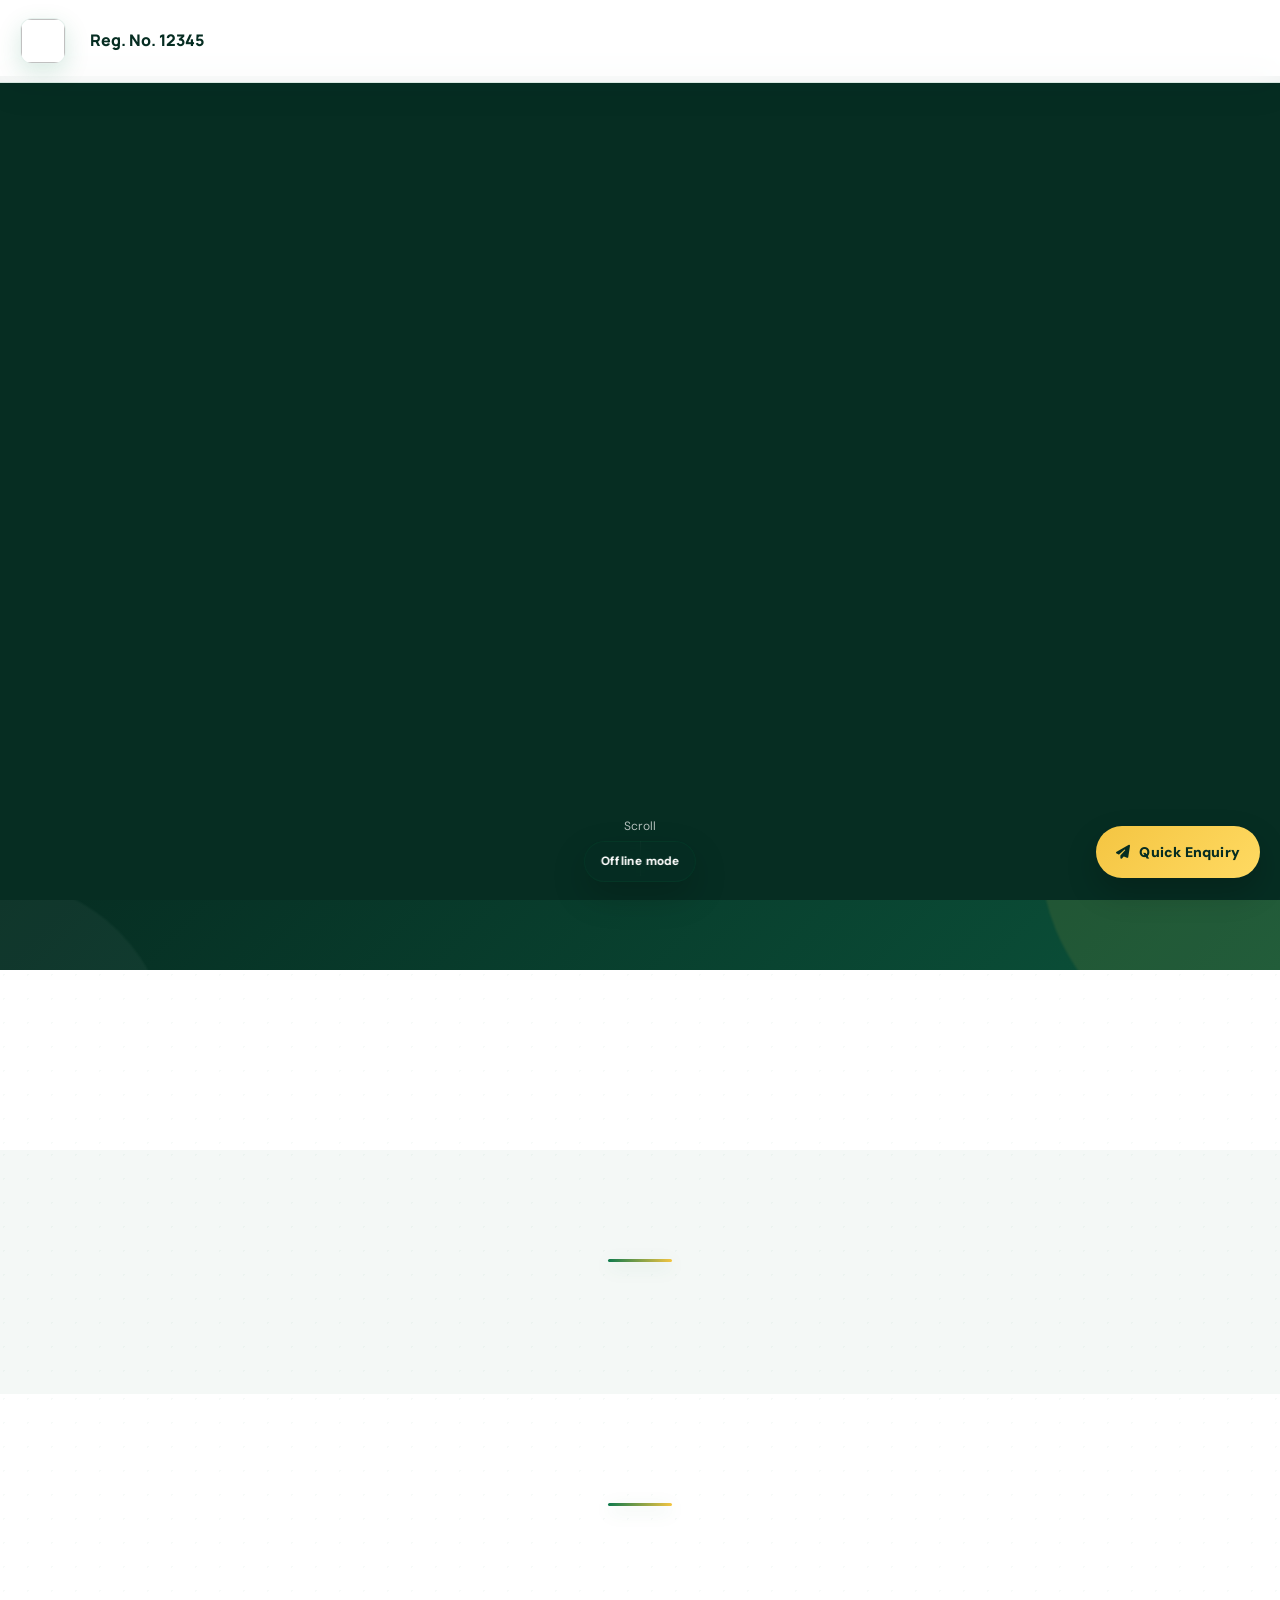
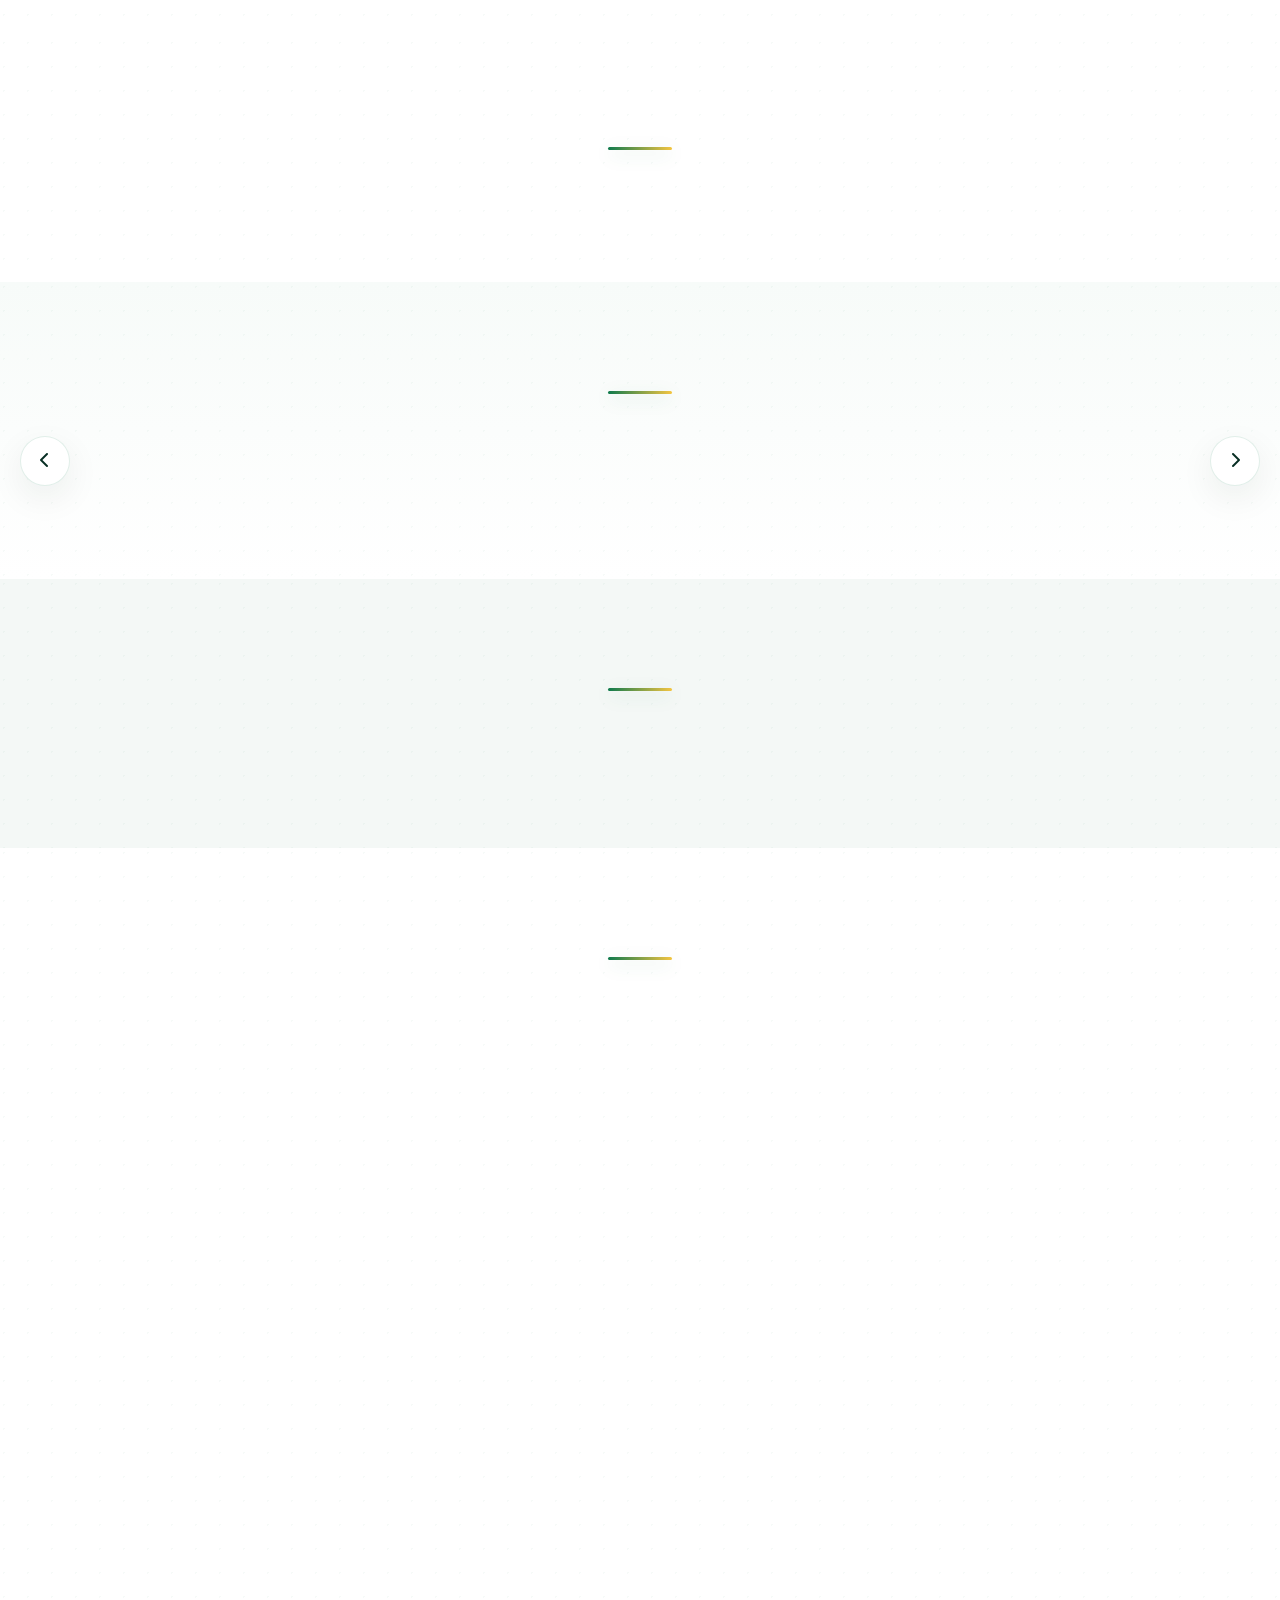
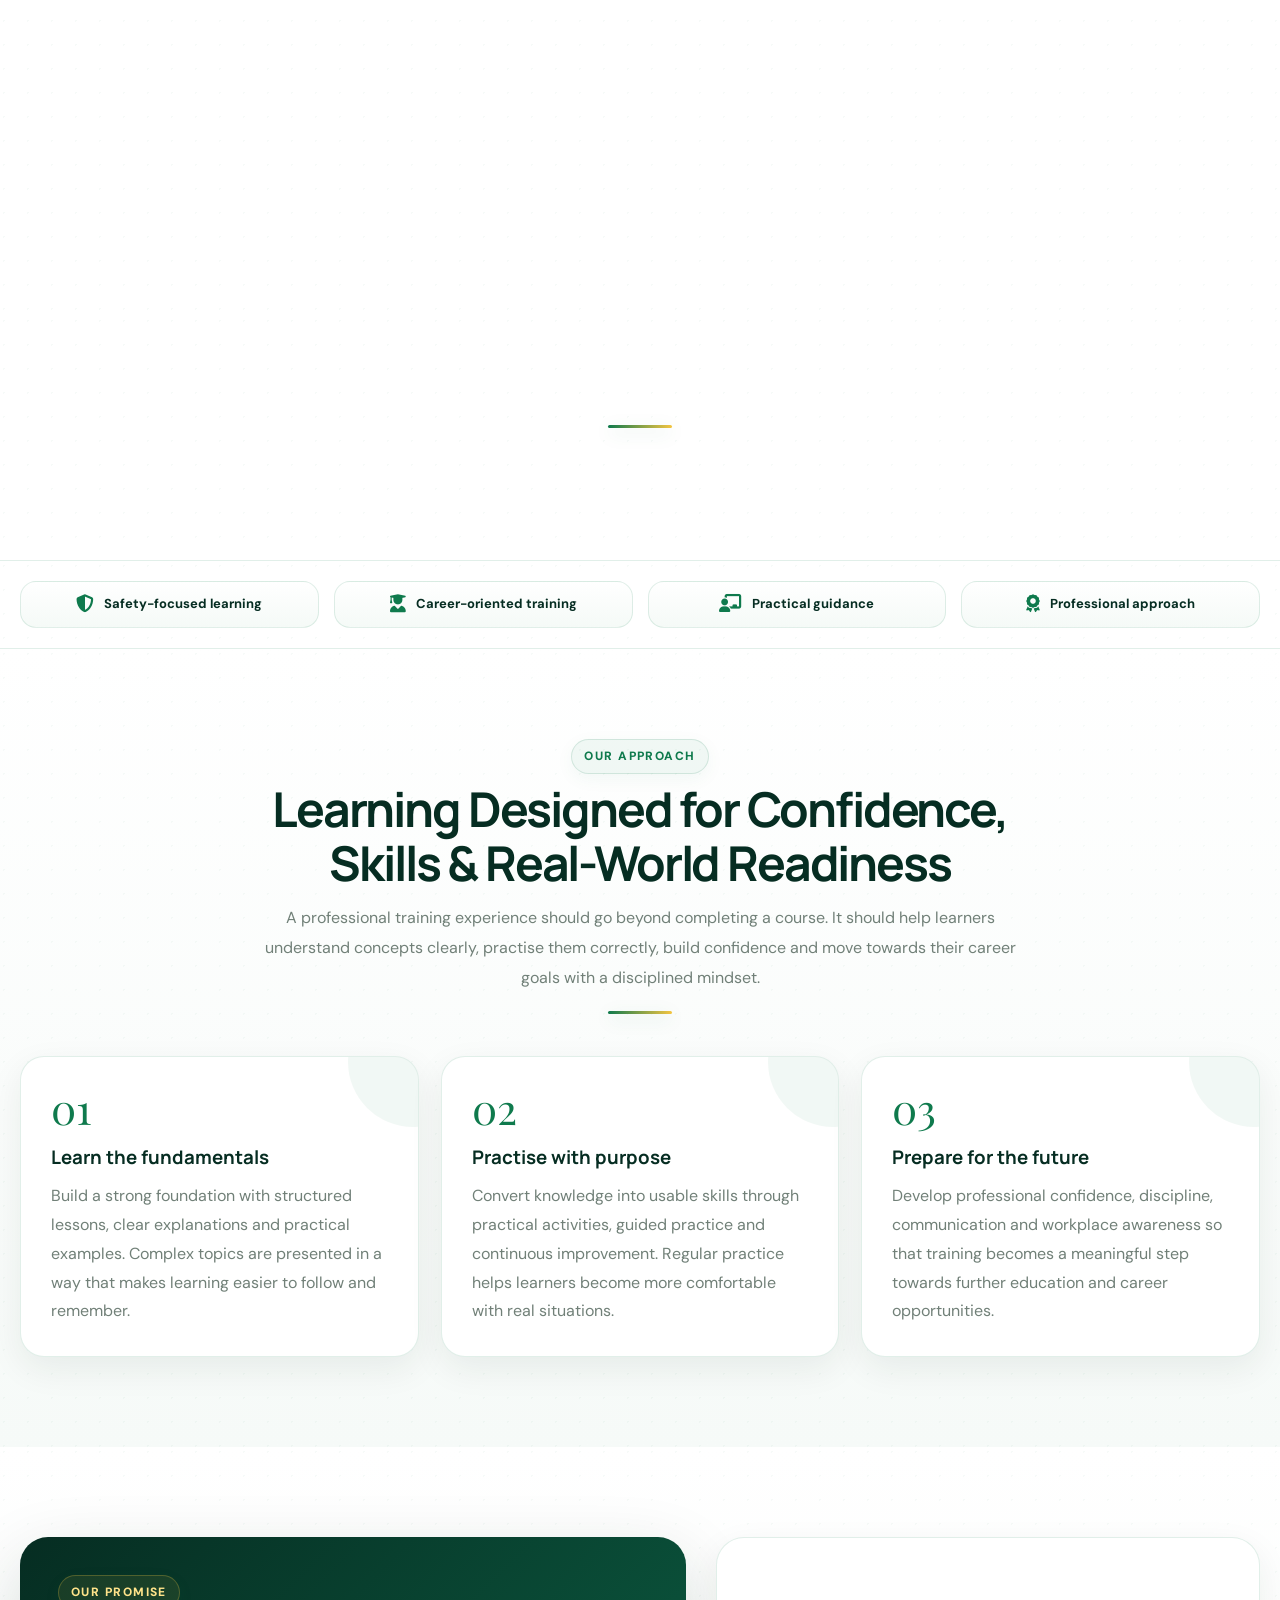
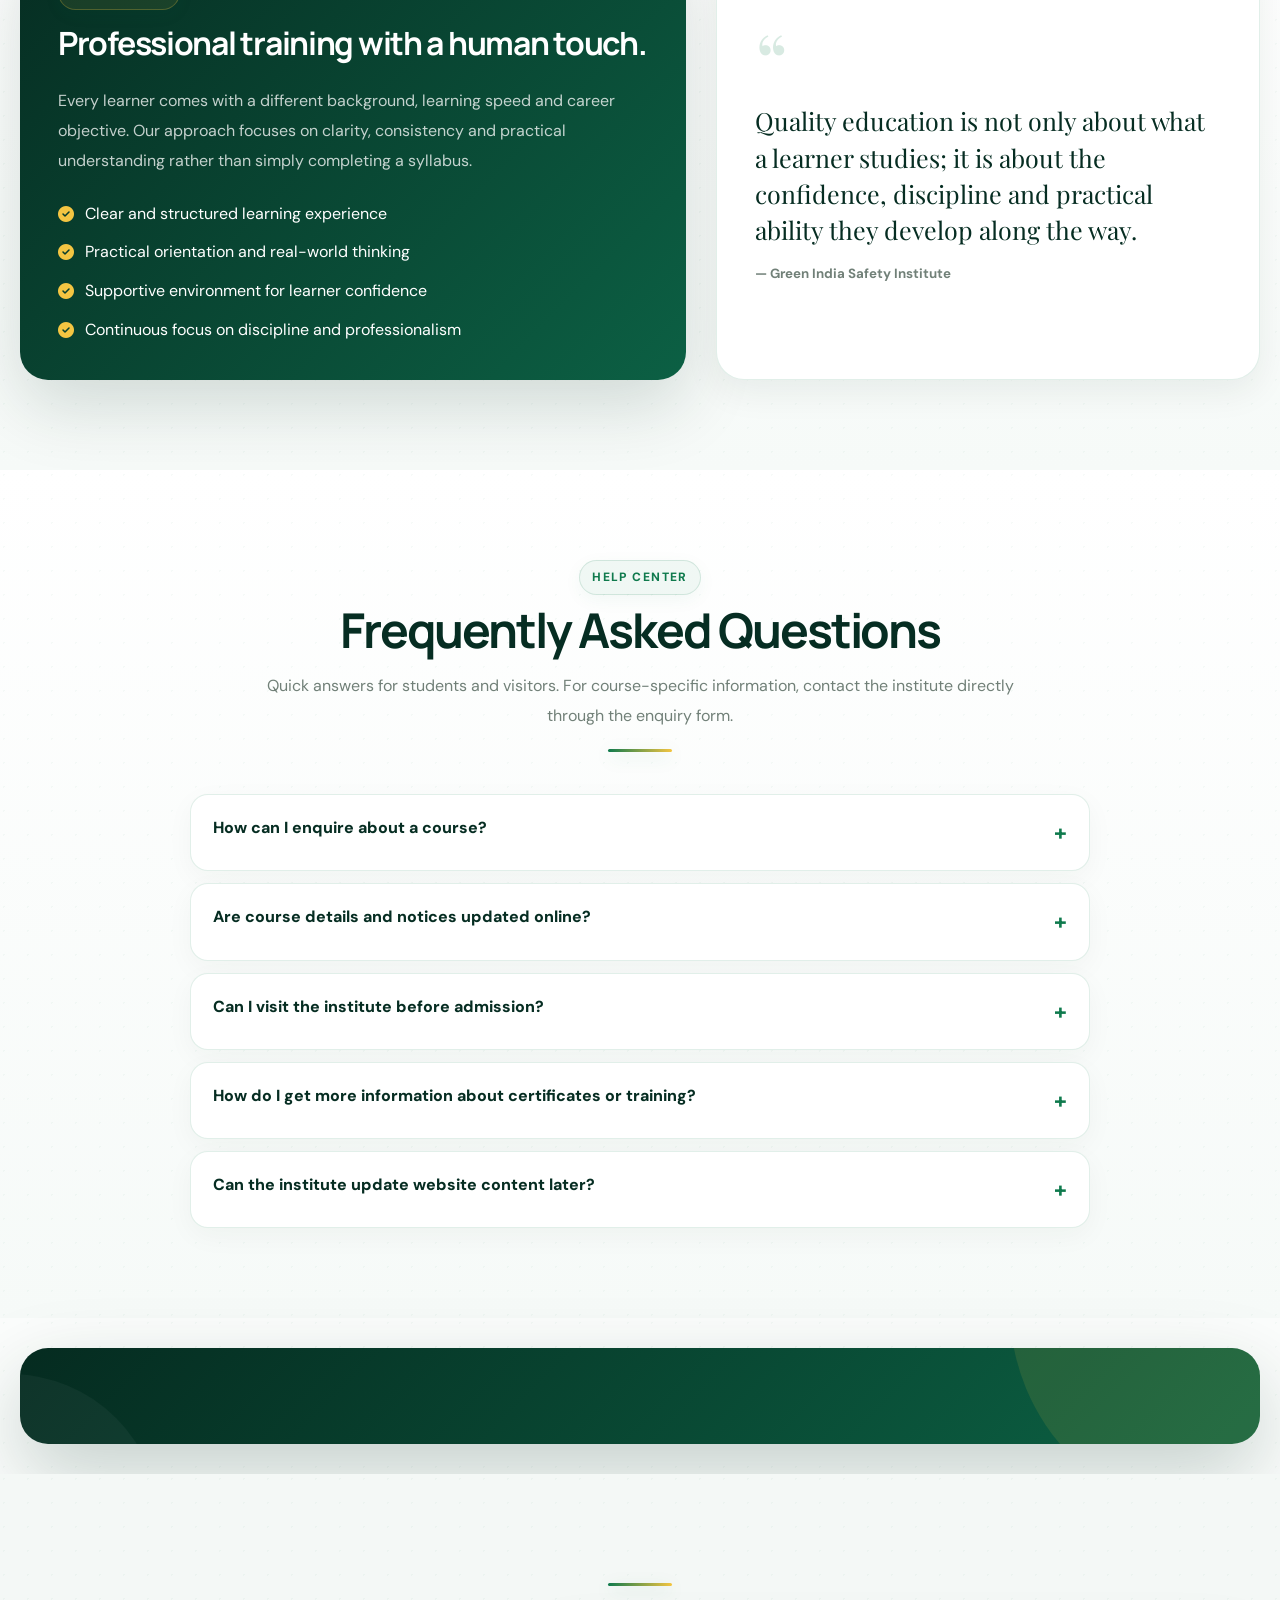
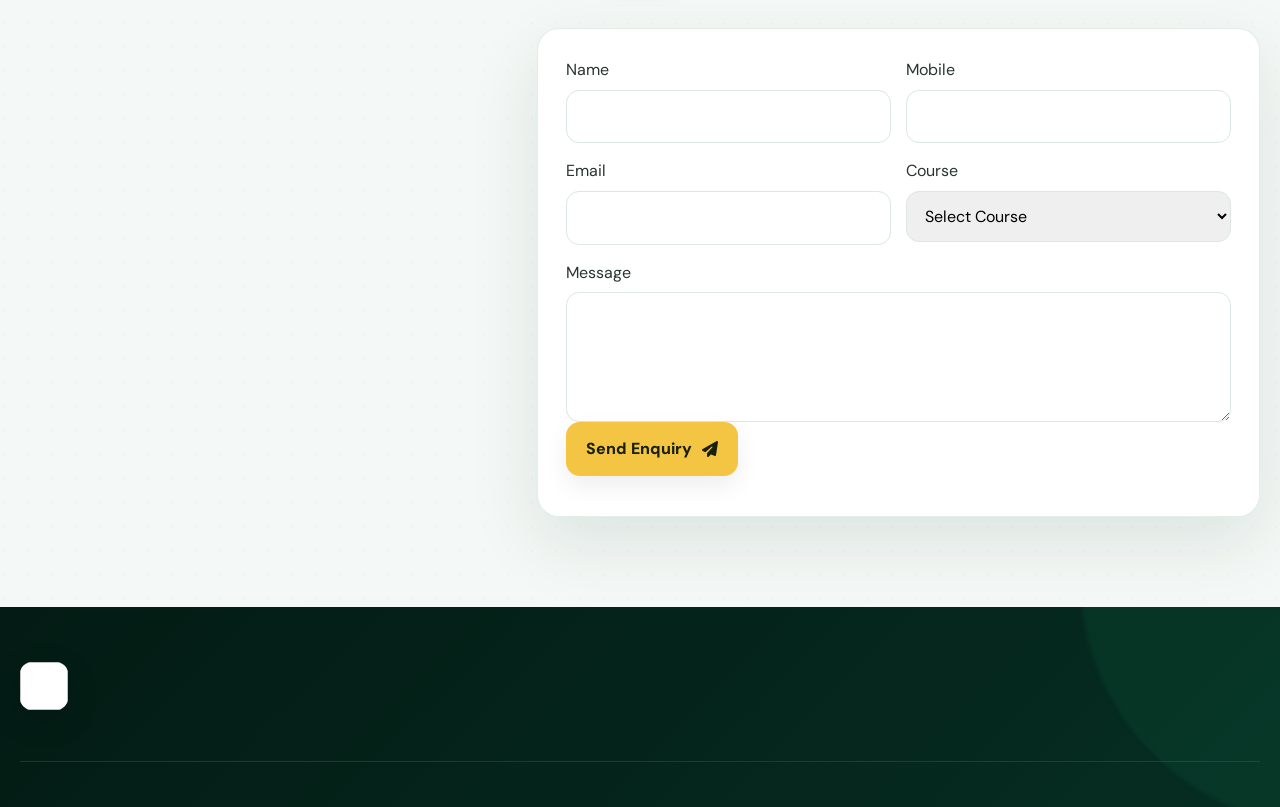
<file: Index.html>
<!DOCTYPE html>
<html lang="en">
<head>
  <meta charset="UTF-8">
  <link rel="preconnect" href="https://fonts.googleapis.com">
  <link rel="preconnect" href="https://fonts.gstatic.com" crossorigin>
  <link rel="preconnect" href="https://drive.google.com">
  <link rel="preconnect" href="https://cdn.jsdelivr.net" crossorigin>
  <meta name="viewport" content="width=device-width, initial-scale=1.0">
  <!-- Frontend-first preloader logo: discovered before fonts/scripts -->
  <link rel="preload" as="image" href="https://dummyimage.com/320x100/0f7a4d/ffffff.png&text=GREEN+INDIA" fetchpriority="high">
  <script>window.__FRONTEND_PRELOADER_LOGO__="https://dummyimage.com/320x100/0f7a4d/ffffff.png&text=GREEN+INDIA";</script>
  <meta name="description" id="metaDescription" content="Green India Safety Institute">
  <meta name="keywords" id="metaKeywords" content="Safety Institute, training, courses">
  <meta property="og:title" id="ogTitle" content="Green India Safety Institute">
  <meta property="og:description" id="ogDescription" content="Green India Safety Institute">
  <meta property="og:image" id="ogImage" content="">
  <title>Green India Safety Institute</title>

  <link rel="preconnect" href="https://fonts.googleapis.com">
  <link rel="preconnect" href="https://fonts.gstatic.com" crossorigin>
  <link href="https://fonts.googleapis.com/css2?family=DM+Sans:wght@400;500;600;700&family=Manrope:wght@400;500;600;700;800&family=Playfair+Display:wght@600;700&family=Poppins:wght@500;600;700;800&display=swap" rel="stylesheet">
  <link rel="stylesheet" href="https://cdnjs.cloudflare.com/ajax/libs/font-awesome/6.5.2/css/all.min.css">
  <link rel="stylesheet" href="https://cdn.jsdelivr.net/npm/swiper@11/swiper-bundle.min.css">

  <style>
    :root {
      --primary:#0f7a4d; --primary-dark:#075634; --secondary:#062d22;
      --accent:#f4c542; --white:#fff; --black:#07110d; --text:#28352f;
      --muted:#718078; --light:#f4f8f6; --border:rgba(15,122,77,.12);
      --shadow:0 20px 60px rgba(0,0,0,.10); --radius:24px; --container:1240px;
    }
    *{box-sizing:border-box} html{scroll-behavior:smooth} body{margin:0;font-family:Inter,Arial,sans-serif;color:var(--text);background:#fff;line-height:1.6}
    body.loading{overflow:hidden} img{max-width:100%;display:block} a{color:inherit;text-decoration:none} button,input,textarea,select{font:inherit}
    .container{width:min(var(--container),calc(100% - 36px));margin:auto} .hidden{display:none!important}
    #scrollProgress{position:fixed;top:0;left:0;height:4px;width:0;background:var(--accent);z-index:9999}
    #preloader{position:fixed;inset:0;background:var(--secondary);display:grid;place-items:center;z-index:9998}
    .loader-inner{text-align:center;color:#fff} .loader-logo{width:76px;height:76px;border-radius:22px;object-fit:cover;margin:auto;border:3px solid rgba(255,255,255,.25);background:#fff}
    .loader-ring{width:36px;height:36px;border:3px solid rgba(255,255,255,.25);border-top-color:var(--accent);border-radius:50%;animation:spin 1s linear infinite;margin:18px auto 0}
    @keyframes spin{to{transform:rotate(360deg)}}
    header{position:fixed;top:0;left:0;right:0;z-index:1000;background:rgba(255,255,255,.94);backdrop-filter:blur(16px);border-bottom:1px solid var(--border)}
    .navbar{height:76px;display:flex;align-items:center;justify-content:space-between;gap:20px}
    .brand{display:flex;align-items:center;gap:12px;font-family:Poppins,sans-serif;font-weight:800;color:var(--secondary)}
    .brand img{width:46px;height:46px;object-fit:cover;border-radius:12px;background:#fff} .brand-name{font-size:17px}
    .nav-menu{display:flex;align-items:center;gap:5px;list-style:none;margin:0;padding:0} .nav-menu a{padding:11px 14px;border-radius:12px;font-weight:600;font-size:14px} .nav-menu a:hover{background:var(--light);color:var(--primary)}
    #menuToggle{display:none;border:0;background:var(--light);width:44px;height:44px;border-radius:12px;color:var(--secondary);cursor:pointer}
    #mobileMenu{position:fixed;inset:0;background:rgba(6,45,34,.97);z-index:2000;padding:22px 22px 30px;transform:translateX(100%);transition:transform .32s cubic-bezier(.2,.8,.2,1);overflow-y:auto;-webkit-overflow-scrolling:touch;overscroll-behavior:contain;visibility:hidden;opacity:0} #mobileMenu.active{transform:none;visibility:visible;opacity:1}
    #mobileClose{float:right;border:0;background:rgba(255,255,255,.12);color:#fff;width:44px;height:44px;border-radius:12px;cursor:pointer}
    #mobileMenuList{list-style:none;padding:82px 0 24px;margin:0;display:grid;gap:2px} #mobileMenuList li{margin:0;padding:0} #mobileMenuList a{display:flex;align-items:center;min-height:52px;color:#fff;padding:14px 8px;border-bottom:1px solid rgba(255,255,255,.12);font-size:18px;font-weight:700;letter-spacing:-.01em} #mobileMenuList a:active,#mobileMenuList a:hover{background:rgba(255,255,255,.08);border-radius:12px}
    main{padding-top:76px} section{padding:90px 0} .section-heading{max-width:760px;margin:0 auto 42px;text-align:center}
    .section-label{display:inline-block;color:var(--primary);font-weight:800;text-transform:uppercase;letter-spacing:.12em;font-size:12px;margin-bottom:8px}
    .section-title{font-family:Poppins,sans-serif;color:var(--secondary);font-size:clamp(30px,4vw,48px);line-height:1.12;margin:0 0 14px} .section-description{color:var(--muted);margin:0}
    #home{padding:0;min-height:620px} .swiper,.hero-slide{height:calc(100vh - 76px);min-height:560px} .hero-slide{position:relative;display:flex;align-items:center;overflow:hidden;background:var(--secondary)}
    .hero-bg{position:absolute;inset:0;width:100%;height:100%;object-fit:cover;z-index:0} .hero-overlay{position:absolute;inset:0;background:linear-gradient(90deg,rgba(6,45,34,.9),rgba(6,45,34,.5),rgba(6,45,34,.25));z-index:1}
    .hero-content{position:relative;z-index:2;max-width:780px;color:#fff;padding:60px 0} .hero-badge{display:inline-flex;gap:9px;align-items:center;padding:9px 14px;border-radius:999px;background:rgba(244,197,66,.16);border:1px solid rgba(244,197,66,.4);color:#ffe38a;font-weight:700;margin-bottom:20px}
    .hero-title{font-family:Poppins,sans-serif;font-size:clamp(40px,6vw,76px);line-height:1.04;margin:0 0 20px} .hero-highlight{display:block;color:var(--accent)} .hero-description{font-size:18px;color:rgba(255,255,255,.82);max-width:680px} .hero-actions{display:flex;gap:12px;flex-wrap:wrap;margin-top:28px}
    .btn{display:inline-flex;align-items:center;gap:10px;padding:13px 19px;border-radius:14px;font-weight:800;border:1px solid transparent;cursor:pointer} .btn-primary{background:var(--accent);color:#18200c} .btn-outline{color:#fff;border-color:rgba(255,255,255,.45)}
    .hero-scroll{position:absolute;z-index:3;bottom:24px;left:50%;transform:translateX(-50%);color:#fff;font-size:12px;opacity:.7;text-align:center} .hero-scroll-line{width:1px;height:35px;background:#fff;margin:5px auto 0}
    #stats{padding:35px 0;background:var(--secondary)} .stats-grid{display:grid;grid-template-columns:repeat(4,1fr);gap:14px} .stat-card{display:flex;align-items:center;gap:15px;color:#fff;padding:22px;border:1px solid rgba(255,255,255,.1);border-radius:18px} .stat-icon{width:48px;height:48px;border-radius:14px;display:grid;place-items:center;background:rgba(244,197,66,.13);color:var(--accent)} .stat-value{font-size:28px;font-weight:800} .stat-label{font-size:13px;color:rgba(255,255,255,.68)}
    #about,#features,#courses,#faculty,#gallery,#testimonials,#notices,#contact{background:#fff} #features,#gallery,#contact{background:var(--light)}
    .about-grid{display:grid;grid-template-columns:1fr 1fr;gap:60px;align-items:center} .about-image-wrap{position:relative} .about-image{width:100%;height:480px;object-fit:cover;border-radius:28px;box-shadow:var(--shadow);background:var(--light)} .about-badge{position:absolute;right:-15px;bottom:25px;background:#fff;border-radius:20px;padding:18px 20px;box-shadow:var(--shadow);display:flex;flex-direction:column} .about-badge strong{font-size:28px;color:var(--primary)} .about-text{color:var(--muted)} .about-points{display:grid;gap:12px;margin:24px 0} .about-point{display:flex;gap:12px;align-items:center} .about-point-icon{width:34px;height:34px;border-radius:10px;background:#e9f7f0;color:var(--primary);display:grid;place-items:center;flex:0 0 auto}
    .feature-grid,.course-grid,.faculty-grid,.gallery-grid,.notice-grid{display:grid;grid-template-columns:repeat(3,1fr);gap:22px}
    .feature-card,.course-card,.faculty-card,.notice-card{border:1px solid var(--border);border-radius:22px;background:#fff;overflow:hidden;box-shadow:0 10px 35px rgba(0,0,0,.04)} .feature-card{padding:28px} .feature-icon{width:52px;height:52px;border-radius:15px;background:#e9f7f0;color:var(--primary);display:grid;place-items:center;font-size:21px} .feature-title{font-family:Poppins,sans-serif;color:var(--secondary)} .feature-description{color:var(--muted)}
    .course-image-wrap,.faculty-image-wrap{position:relative;background:var(--light)} .course-image,.faculty-image{width:100%;height:220px;object-fit:cover} .course-icon{position:absolute;bottom:-20px;left:20px;width:48px;height:48px;border-radius:14px;background:var(--accent);display:grid;place-items:center} .course-body,.faculty-body{padding:30px 22px 22px} .course-name,.faculty-name{font-family:Poppins,sans-serif;color:var(--secondary);margin:0 0 8px} .course-description{color:var(--muted)} .course-meta{display:flex;gap:10px;flex-wrap:wrap;font-size:12px;color:var(--muted)} .course-footer{display:flex;justify-content:space-between;align-items:center;margin-top:18px} .course-fee{font-weight:800;color:var(--primary)} .course-btn{width:38px;height:38px;border-radius:11px;background:var(--primary);color:#fff;display:grid;place-items:center}
    .faculty-image{height:280px} .faculty-designation{color:var(--primary);font-weight:700;font-size:14px} .faculty-exp{font-size:13px;color:var(--muted);margin-top:7px} .faculty-social{display:flex;gap:8px;margin-top:15px} .faculty-social a,.social-link{width:36px;height:36px;border-radius:10px;background:var(--light);display:grid;place-items:center;color:var(--primary)}
    /* =====================================================
       STAFF IMAGE SLIDER
    ====================================================== */
    .staff-section{background:linear-gradient(180deg,#f7fbf9 0%,#ffffff 100%);overflow:hidden}
    .staff-slider-shell{position:relative;display:flex;align-items:center;gap:18px}
    .staff-slider{overflow:hidden;width:100%;padding:18px 4px 30px}
    .staff-track{display:flex;transition:transform .65s cubic-bezier(.2,.8,.2,1);will-change:transform}
    .staff-slide{min-width:100%;display:grid;grid-template-columns:minmax(280px,460px) 1fr;gap:42px;align-items:center;padding:10px 4px}
    .staff-photo-wrap{position:relative;border-radius:30px;overflow:hidden;aspect-ratio:4/4.5;background:var(--light);box-shadow:var(--shadow-hover);transform:translateZ(0)}
    .staff-photo-wrap:before{content:"";position:absolute;inset:12px;border:1px solid rgba(255,255,255,.55);border-radius:23px;z-index:2;pointer-events:none}
    .staff-photo{width:100%;height:100%;object-fit:cover;transition:transform 1s cubic-bezier(.2,.8,.2,1);filter:saturate(1.04)}
    .staff-slide:hover .staff-photo{transform:scale(1.055)}
    .staff-photo-glow{position:absolute;width:170px;height:170px;border-radius:50%;right:-50px;bottom:-50px;background:rgba(244,197,66,.45);filter:blur(12px);z-index:1}
    .staff-content{padding:10px 5px}
    .staff-eyebrow{display:inline-flex;align-items:center;gap:8px;padding:8px 13px;border-radius:999px;background:rgba(15,122,77,.07);border:1px solid rgba(15,122,77,.12);color:var(--primary);font-size:12px;font-weight:800;letter-spacing:.08em;text-transform:uppercase}
    .staff-name{font-size:clamp(30px,4vw,52px);line-height:1.06;letter-spacing:-.045em;color:var(--secondary);margin:18px 0 10px}
    .staff-designation{font-size:18px;color:var(--primary);font-weight:800;margin-bottom:10px}
    .staff-meta{display:flex;flex-wrap:wrap;gap:9px;margin:15px 0 20px}
    .staff-meta span{padding:8px 11px;border-radius:11px;background:#fff;border:1px solid var(--border);box-shadow:0 8px 24px rgba(7,48,34,.05);font-size:12px;color:var(--text);font-weight:700}
    .staff-bio{color:var(--muted);font-size:16px;line-height:1.85;max-width:650px}
    .staff-actions{display:flex;gap:10px;flex-wrap:wrap;margin-top:22px}
    .staff-action{display:inline-flex;align-items:center;gap:8px;padding:11px 15px;border-radius:12px;background:var(--secondary);color:#fff;font-size:13px;font-weight:800}
    .staff-action.alt{background:#e9f7f0;color:var(--primary)}
    .staff-nav{flex:0 0 auto;width:50px;height:50px;border-radius:50%;border:1px solid var(--border);background:#fff;color:var(--secondary);box-shadow:var(--shadow-soft);cursor:pointer;transition:.3s;z-index:4}
    .staff-nav:hover{background:var(--primary);color:#fff;transform:translateY(-3px);box-shadow:var(--shadow-hover)}
    .staff-dots{display:flex;justify-content:center;gap:8px;margin-top:3px}
    .staff-dot{width:9px;height:9px;border:0;border-radius:50%;padding:0;background:#cbd9d2;cursor:pointer;transition:.3s}
    .staff-dot.active{width:28px;border-radius:99px;background:var(--primary)}
    @media(max-width:900px){.staff-slide{grid-template-columns:1fr;gap:25px}.staff-photo-wrap{max-width:500px;margin:auto;width:100%}.staff-content{text-align:center}.staff-meta,.staff-actions{justify-content:center}.staff-bio{margin-left:auto;margin-right:auto}.staff-nav{width:44px;height:44px}.staff-slider-shell{gap:7px}}
    @media(max-width:600px){.staff-slider{padding:10px 0 25px}.staff-slide{padding:5px 0}.staff-name{font-size:32px}.staff-designation{font-size:16px}.staff-photo-wrap{aspect-ratio:1/1.12}.staff-nav{width:40px;height:40px}.staff-bio{font-size:14px}}

    .gallery-filters{display:flex;justify-content:center;gap:8px;flex-wrap:wrap;margin-bottom:25px} .gallery-filter{border:1px solid var(--border);background:#fff;padding:9px 15px;border-radius:999px;cursor:pointer} .gallery-filter.active{background:var(--primary);color:#fff} .gallery-grid{grid-template-columns:repeat(4,1fr)} .gallery-item{position:relative;overflow:hidden;border-radius:18px;aspect-ratio:1/1;background:#e8eeeb;cursor:pointer} .gallery-item img{width:100%;height:100%;object-fit:cover;transition:.35s} .gallery-item:hover img{transform:scale(1.06)}
    .testimonial-slider{overflow:hidden} .testimonial-card{padding:30px;border:1px solid var(--border);border-radius:22px;background:#fff;min-height:220px} .testimonial-stars{color:var(--accent)} .testimonial-text{color:var(--muted);font-size:16px} .testimonial-person{display:flex;align-items:center;gap:12px} .testimonial-person img{width:48px;height:48px;border-radius:50%;object-fit:cover;background:var(--light)}
    .notice-card{padding:24px} .notice-date{font-size:12px;color:var(--primary);font-weight:800} .notice-title{font-family:Poppins,sans-serif;color:var(--secondary)} .notice-description{color:var(--muted)}
    #cta{padding:30px 0} .cta-box{background:var(--secondary);color:#fff;border-radius:28px;padding:48px;display:flex;justify-content:space-between;gap:30px;align-items:center} .cta-title{font-family:Poppins,sans-serif;font-size:34px;margin:0 0 10px} .cta-description{color:rgba(255,255,255,.7)}
    .contact-grid{display:grid;grid-template-columns:.8fr 1.2fr;gap:35px} .contact-list{display:grid;gap:13px} .contact-item{display:flex;gap:13px;align-items:flex-start;padding:17px;border-radius:17px;background:#fff;border:1px solid var(--border)} .contact-icon{color:var(--primary);font-size:20px} #enquiryForm{background:#fff;padding:28px;border-radius:22px;border:1px solid var(--border);box-shadow:var(--shadow)} .form-grid{display:grid;grid-template-columns:1fr 1fr;gap:15px} .form-field{display:flex;flex-direction:column;gap:7px} .form-field.full{grid-column:1/-1} .form-field input,.form-field textarea,.form-field select{width:100%;border:1px solid #dce7e1;border-radius:13px;padding:13px 14px;outline:none} .form-field textarea{min-height:130px;resize:vertical} .form-message{margin-top:12px;font-weight:700} .form-message.success{color:var(--primary)} .form-message.error{color:#c62828}
    footer{background:#041f17;color:#fff;padding:55px 0 25px} .footer-grid{display:grid;grid-template-columns:1.3fr 1fr 1fr;gap:35px} .footer-brand{display:flex;gap:12px;align-items:center;font-family:Poppins;font-weight:800} .footer-brand img{width:48px;height:48px;object-fit:cover;border-radius:12px;background:#fff} footer p,footer a{color:rgba(255,255,255,.68)} .footer-menu,.footer-social{list-style:none;padding:0;margin:0;display:grid;gap:8px} .footer-bottom{border-top:1px solid rgba(255,255,255,.1);margin-top:35px;padding-top:20px;display:flex;justify-content:space-between;gap:20px}
    #whatsappButton{position:fixed;right:20px;bottom:20px;width:54px;height:54px;border-radius:50%;display:grid;place-items:center;background:#25d366;color:#fff;z-index:900;box-shadow:0 10px 30px rgba(0,0,0,.2);font-size:23px} #backToTop{position:fixed;right:20px;bottom:85px;width:44px;height:44px;border:0;border-radius:50%;background:var(--secondary);color:#fff;z-index:899;cursor:pointer;display:none}
    #lightbox{position:fixed;inset:0;background:rgba(0,0,0,.92);z-index:3000;display:none;place-items:center;padding:30px} #lightbox.active{display:grid} #lightboxImage{max-height:90vh;max-width:95vw;object-fit:contain} #lightboxClose{position:absolute;top:20px;right:20px;border:0;background:#fff;color:#111;width:45px;height:45px;border-radius:50%;cursor:pointer;font-size:20px}
    .image-load-error{background:#eef3f0;min-height:80px;opacity:.65}

    /* v4 image resilience + network UX */
    img.image-load-error{
      opacity:.9;
      background:
        radial-gradient(circle at 30% 30%,rgba(15,122,77,.16),transparent 42%),
        linear-gradient(135deg,#eef6f1,#dfeee7);
      object-fit:contain !important;
      min-height:70px;
    }
    img[data-image-error="1"]{
      visibility:visible;
    }
    #cacheStatus{
      position:fixed;
      left:50%;
      bottom:18px;
      transform:translate(-50%,20px);
      z-index:99999;
      padding:10px 16px;
      border-radius:999px;
      background:rgba(6,45,34,.94);
      color:#fff;
      font-size:12px;
      font-weight:800;
      letter-spacing:.2px;
      box-shadow:0 14px 35px rgba(0,0,0,.18);
      opacity:0;
      pointer-events:none;
      transition:opacity .28s ease,transform .28s ease;
      backdrop-filter:blur(12px);
    }
    #cacheStatus.show{opacity:1;transform:translate(-50%,0)}
    @media(max-width:600px){#cacheStatus{bottom:12px;max-width:calc(100% - 24px);text-align:center}}
    @media(max-width:900px){.nav-menu{display:none}#menuToggle{display:block}.stats-grid{grid-template-columns:repeat(2,1fr)}.about-grid,.contact-grid{grid-template-columns:1fr}.feature-grid,.course-grid,.faculty-grid,.notice-grid{grid-template-columns:repeat(2,1fr)}.gallery-grid{grid-template-columns:repeat(3,1fr)}.cta-box{flex-direction:column;align-items:flex-start}.footer-grid{grid-template-columns:1fr 1fr}}
    @media(max-width:600px){.container{width:min(100% - 24px,var(--container))}section{padding:65px 0}.stats-grid,.feature-grid,.course-grid,.faculty-grid,.notice-grid,.gallery-grid,.form-grid,.footer-grid{grid-template-columns:1fr}.gallery-grid{grid-template-columns:repeat(2,1fr)}.hero-content{padding:35px 0}.hero-description{font-size:15px}.about-image{height:330px}.cta-box{padding:30px 22px}.footer-bottom{flex-direction:column}}

    /* =====================================================
       PREMIUM 50K-LEVEL VISUAL SYSTEM
    ====================================================== */
    :root{
      --font-body:'DM Sans',Inter,Arial,sans-serif;
      --font-display:'Manrope',Poppins,Arial,sans-serif;
      --font-serif:'Playfair Display',Georgia,serif;
      --glass:rgba(255,255,255,.72);
      --glass-dark:rgba(6,45,34,.78);
      --shadow-soft:0 12px 35px rgba(7,48,34,.07);
      --shadow-hover:0 26px 70px rgba(7,48,34,.16);
    }
    body{font-family:var(--font-body);overflow-x:hidden;background:#fbfdfc}
    h1,h2,h3,h4,h5,h6,.brand,.hero-title,.section-title,.feature-title,.course-name,.faculty-name,.notice-title,.cta-title{font-family:var(--font-display)}
    .brand-name{letter-spacing:-.025em}
    section{position:relative;isolation:isolate}
    section:not(#home):not(#stats):before{content:"";position:absolute;inset:0;pointer-events:none;z-index:-2;background-image:radial-gradient(circle at 15% 20%,rgba(15,122,77,.035) 0 1px,transparent 1px);background-size:24px 24px}
    .section-heading{position:relative}
    .section-heading:after{content:"";display:block;width:64px;height:3px;border-radius:99px;margin:19px auto 0;background:linear-gradient(90deg,var(--primary),var(--accent));box-shadow:0 5px 18px rgba(15,122,77,.18)}
    .section-label{padding:7px 12px;border:1px solid rgba(15,122,77,.14);border-radius:999px;background:rgba(15,122,77,.055);box-shadow:0 5px 18px rgba(15,122,77,.05)}
    .section-title{letter-spacing:-.045em}
    .section-description{font-size:16px;line-height:1.85}
    #siteHeader{box-shadow:0 8px 35px rgba(5,38,27,.06);transition:.3s}
    #siteHeader.scrolled{background:rgba(255,255,255,.88);box-shadow:0 12px 45px rgba(5,38,27,.11)}
    .navbar{height:82px}
    .brand{transition:transform .3s ease}.brand:hover{transform:translateY(-2px)}
    .brand img{box-shadow:0 8px 25px rgba(15,122,77,.16);border:1px solid rgba(15,122,77,.10)}
    .nav-menu a{position:relative;overflow:hidden;transition:.3s}
    .nav-menu a:after{content:"";position:absolute;left:14px;right:14px;bottom:6px;height:2px;background:var(--primary);transform:scaleX(0);transform-origin:center;transition:.3s;border-radius:20px}
    .nav-menu a:hover:after,.nav-menu a.active:after{transform:scaleX(1)}
    #home{background:var(--secondary)}
    .hero-slide:after{content:"";position:absolute;inset:auto -10% -60% auto;width:55vw;height:55vw;border-radius:50%;background:radial-gradient(circle,rgba(244,197,66,.16),transparent 65%);z-index:1;pointer-events:none;animation:heroGlow 9s ease-in-out infinite alternate}
    @keyframes heroGlow{from{transform:translate(0,0) scale(.9)}to{transform:translate(-8%,8%) scale(1.08)}}
    .hero-overlay{background:linear-gradient(90deg,rgba(3,29,21,.94) 0%,rgba(6,45,34,.78) 42%,rgba(6,45,34,.35) 100%)}
    .hero-content{max-width:850px;text-shadow:0 4px 25px rgba(0,0,0,.15)}
    .hero-badge{box-shadow:0 12px 35px rgba(244,197,66,.08);backdrop-filter:blur(10px)}
    .hero-title{font-weight:800;letter-spacing:-.055em}
    .hero-description{line-height:1.85}
    .btn{position:relative;overflow:hidden;box-shadow:0 10px 25px rgba(0,0,0,.07);transition:transform .25s ease,box-shadow .25s ease}
    .btn:before{content:"";position:absolute;top:-80%;left:-120%;width:65%;height:260%;transform:rotate(25deg);background:rgba(255,255,255,.24);transition:left .55s ease}
    .btn:hover{transform:translateY(-3px);box-shadow:0 16px 35px rgba(0,0,0,.13)} .btn:hover:before{left:145%}
    .btn>*{position:relative;z-index:1}
    #stats{position:relative;overflow:hidden;background:linear-gradient(135deg,#062d22,#0b523a)}
    #stats:before,#stats:after{content:"";position:absolute;border-radius:50%;pointer-events:none;filter:blur(1px)}
    #stats:before{width:420px;height:420px;right:-180px;top:-260px;background:rgba(244,197,66,.10)}
    #stats:after{width:350px;height:350px;left:-180px;bottom:-260px;background:rgba(255,255,255,.045)}
    .stat-card{background:rgba(255,255,255,.055);backdrop-filter:blur(10px);box-shadow:inset 0 1px 0 rgba(255,255,255,.08),0 15px 40px rgba(0,0,0,.08);transition:.35s}
    .stat-card:hover{transform:translateY(-6px);background:rgba(255,255,255,.09);border-color:rgba(244,197,66,.25)}
    .stat-icon{box-shadow:0 8px 24px rgba(244,197,66,.10)}
    .about-image-wrap:before{content:"";position:absolute;width:150px;height:150px;border-radius:35px;border:1px dashed rgba(15,122,77,.28);left:-35px;top:-35px;z-index:-1;animation:floatShape 6s ease-in-out infinite}
    .about-image{box-shadow:0 30px 80px rgba(7,48,34,.18);transition:transform .7s cubic-bezier(.2,.8,.2,1)}
    .about-image-wrap:hover .about-image{transform:scale(1.018) rotate(.4deg)}
    .about-badge{border:1px solid rgba(15,122,77,.10);backdrop-filter:blur(12px)}
    .feature-card,.course-card,.faculty-card,.notice-card{box-shadow:var(--shadow-soft);transition:transform .4s cubic-bezier(.2,.8,.2,1),box-shadow .4s,border-color .4s}
    .feature-card:hover,.course-card:hover,.faculty-card:hover,.notice-card:hover{transform:translateY(-9px);box-shadow:var(--shadow-hover);border-color:rgba(15,122,77,.20)}
    .feature-icon{box-shadow:0 12px 28px rgba(15,122,77,.09);transition:.35s}
    .feature-card:hover .feature-icon{transform:rotate(-7deg) scale(1.08);background:var(--primary);color:#fff}
    .course-image,.faculty-image{transition:transform .7s cubic-bezier(.2,.8,.2,1),filter .5s}
    .course-card:hover .course-image,.faculty-card:hover .faculty-image{transform:scale(1.06);filter:saturate(1.08)}
    .course-image-wrap,.faculty-image-wrap{overflow:hidden}
    .course-image-wrap:after,.faculty-image-wrap:after{content:"";position:absolute;inset:0;background:linear-gradient(135deg,transparent 40%,rgba(255,255,255,.18));transform:translateX(-110%);transition:.7s;pointer-events:none}
    .course-card:hover .course-image-wrap:after,.faculty-card:hover .faculty-image-wrap:after{transform:translateX(110%)}
    .course-icon{box-shadow:0 10px 28px rgba(244,197,66,.28);transition:.3s}.course-card:hover .course-icon{transform:translateY(-4px) rotate(4deg)}
    .gallery-item{box-shadow:0 12px 32px rgba(7,48,34,.08);transition:transform .35s,box-shadow .35s}
    .gallery-item:hover{transform:translateY(-6px);box-shadow:0 22px 50px rgba(7,48,34,.15)}
    .gallery-item:after{content:"";position:absolute;inset:0;background:linear-gradient(135deg,rgba(255,255,255,0),rgba(255,255,255,.18));opacity:0;transition:.35s}.gallery-item:hover:after{opacity:1}
    .testimonial-card{box-shadow:var(--shadow-soft);transition:.35s}.testimonial-card:hover{transform:translateY(-5px);box-shadow:var(--shadow-hover)}
    .notice-card{position:relative}.notice-card:before{content:"";position:absolute;left:0;top:0;bottom:0;width:4px;background:linear-gradient(var(--primary),var(--accent));border-radius:22px 0 0 22px}
    .cta-box{position:relative;overflow:hidden;background:linear-gradient(135deg,#052b20,#0c6244);box-shadow:0 30px 80px rgba(6,45,34,.22)}
    .cta-box:before,.cta-box:after{content:"";position:absolute;border-radius:50%;pointer-events:none}.cta-box:before{width:420px;height:420px;right:-170px;top:-250px;background:rgba(244,197,66,.11)}.cta-box:after{width:300px;height:300px;left:-160px;bottom:-230px;background:rgba(255,255,255,.04)}
    .cta-box>*{position:relative;z-index:1}
    #enquiryForm{box-shadow:0 25px 70px rgba(7,48,34,.10);transition:.35s}.form-field input:focus,.form-field textarea:focus,.form-field select:focus{border-color:var(--primary);box-shadow:0 0 0 4px rgba(15,122,77,.08)}
    .contact-item{transition:.3s;box-shadow:0 8px 25px rgba(7,48,34,.035)}.contact-item:hover{transform:translateX(5px);box-shadow:0 14px 35px rgba(7,48,34,.08)}
    footer{position:relative;overflow:hidden;background:linear-gradient(135deg,#031b14,#062d22)}
    footer:before{content:"";position:absolute;width:500px;height:500px;border-radius:50%;right:-300px;top:-280px;background:rgba(15,122,77,.15);filter:blur(2px)}
    .footer-brand img{box-shadow:0 10px 30px rgba(0,0,0,.18)}
    .footer-menu a{transition:.25s}.footer-menu a:hover{color:#fff;transform:translateX(4px)}
    .social-link{transition:.3s}.social-link:hover{transform:translateY(-4px) rotate(-3deg);background:var(--accent);color:#142018}
   
    @keyframes waPulse{0%,100%{box-shadow:0 10px 30px rgba(0,0,0,.2),0 0 0 0 rgba(37,211,102,.32)}50%{box-shadow:0 10px 30px rgba(0,0,0,.2),0 0 0 13px rgba(37,211,102,0)}}
    @keyframes floatShape{0%,100%{transform:translateY(0)}50%{transform:translateY(12px)}}
    .premium-strip{padding:20px 0;background:#fff;border-top:1px solid var(--border);border-bottom:1px solid var(--border)}
    .premium-strip-grid{display:grid;grid-template-columns:repeat(4,1fr);gap:15px}.premium-trust{display:flex;align-items:center;justify-content:center;gap:10px;padding:12px;border-radius:16px;background:linear-gradient(180deg,#fff,#f5faf7);border:1px solid var(--border);font-weight:700;color:var(--secondary);font-size:13px}.premium-trust i{color:var(--primary);font-size:18px}
    .premium-section{background:linear-gradient(180deg,#fff,#f6faf8)}
    .premium-grid{display:grid;grid-template-columns:repeat(3,1fr);gap:22px}.premium-card{background:#fff;border:1px solid var(--border);border-radius:24px;padding:30px;box-shadow:var(--shadow-soft);position:relative;overflow:hidden;transition:.4s}.premium-card:hover{transform:translateY(-8px);box-shadow:var(--shadow-hover)}.premium-card:after{content:"";position:absolute;width:130px;height:130px;border-radius:50%;right:-60px;top:-60px;background:rgba(15,122,77,.055)}.premium-number{font-family:var(--font-serif);font-size:42px;color:var(--primary);line-height:1}.premium-card h3{margin:14px 0 9px;color:var(--secondary)}.premium-card p{color:var(--muted);line-height:1.8;margin:0}
    .story-grid{display:grid;grid-template-columns:1.1fr .9fr;gap:30px;align-items:stretch}.story-panel{border-radius:28px;padding:38px;background:linear-gradient(135deg,#062d22,#0c6044);color:#fff;box-shadow:0 25px 70px rgba(6,45,34,.16);position:relative;overflow:hidden}.story-panel h3{font-size:32px;letter-spacing:-.04em;margin:0 0 14px}.story-panel p{color:rgba(255,255,255,.76);line-height:1.9}.story-list{display:grid;gap:13px;margin-top:24px}.story-list div{display:flex;gap:11px;align-items:flex-start}.story-list i{color:var(--accent);margin-top:5px}.quote-panel{border-radius:28px;padding:38px;background:#fff;border:1px solid var(--border);box-shadow:var(--shadow-soft);display:flex;flex-direction:column;justify-content:center}.quote-mark{font-family:var(--font-serif);font-size:80px;line-height:.7;color:rgba(15,122,77,.16)}.quote-panel p{font-family:var(--font-serif);font-size:25px;line-height:1.45;color:var(--secondary);margin:15px 0}.quote-panel small{color:var(--muted);font-weight:700}
    .faq-list{display:grid;gap:12px;max-width:900px;margin:auto}.faq-item{background:#fff;border:1px solid var(--border);border-radius:18px;overflow:hidden;box-shadow:0 8px 28px rgba(7,48,34,.04)}.faq-item summary{cursor:pointer;padding:20px 22px;font-weight:800;color:var(--secondary);list-style:none;display:flex;justify-content:space-between;gap:15px}.faq-item summary::-webkit-details-marker{display:none}.faq-item summary:after{content:"+";font-size:22px;color:var(--primary)}.faq-item[open] summary:after{content:"−"}.faq-answer{padding:0 22px 20px;color:var(--muted);line-height:1.8}
    .reveal-soft{opacity:0;transform:translateY(28px)}
    .cache-status{position:fixed;left:16px;bottom:16px;z-index:850;background:rgba(255,255,255,.92);backdrop-filter:blur(10px);border:1px solid var(--border);border-radius:999px;padding:7px 11px;font-size:11px;font-weight:800;color:var(--secondary);box-shadow:0 10px 30px rgba(0,0,0,.08);opacity:0;transform:translateY(8px);transition:.3s;pointer-events:none}.cache-status.show{opacity:1;transform:none}
    @media(max-width:900px){.premium-strip-grid,.premium-grid{grid-template-columns:repeat(2,1fr)}.story-grid{grid-template-columns:1fr}}
    @media(max-width:600px){.premium-strip-grid,.premium-grid{grid-template-columns:1fr}.story-panel,.quote-panel{padding:26px}.story-panel h3{font-size:27px}.quote-panel p{font-size:21px}.whatsapp-label{display:none}}
    @media(prefers-reduced-motion:reduce){*,*:before,*:after{animation-duration:.001ms!important;animation-iteration-count:1!important;scroll-behavior:auto!important;transition-duration:.001ms!important}.reveal-soft{opacity:1!important;transform:none!important}}

    /* Mobile navigation + scroll polish */
    html{scroll-padding-top:90px}
    main section[id]{scroll-margin-top:90px}
    body.mobile-menu-open{overflow:hidden;touch-action:none}
    @media(max-width:900px){
      .navbar{height:72px;padding-left:0;padding-right:0}
      main{padding-top:72px}
      #mobileMenu{padding-left:max(18px,env(safe-area-inset-left));padding-right:max(18px,env(safe-area-inset-right));padding-bottom:calc(24px + env(safe-area-inset-bottom))}
      #mobileMenuList{padding-top:78px}
      #mobileClose{position:absolute;right:18px;top:18px;z-index:2}
      .nav-menu{display:none!important}
      #menuToggle{display:grid;place-items:center;flex:0 0 44px}
    }
    @media(max-width:600px){
      .container{width:calc(100% - 28px)}
      .brand{min-width:0;gap:9px}
      .brand img{width:42px;height:42px}
      .brand-name{font-size:15px;max-width:190px;white-space:nowrap;overflow:hidden;text-overflow:ellipsis}
      .brand-reg{font-size:8px!important;letter-spacing:1.3px!important}
      #mobileMenuList a{font-size:17px;min-height:50px}
      .hero-title{font-size:clamp(34px,10vw,52px)}
      .hero-content{padding:28px 0 46px}
      .hero-actions .btn{width:100%;justify-content:center}
    }

  
/* ===== FIXED CONTACT ACTIONS ===== */
.quick-contact-wrap{position:fixed;right:20px;bottom:22px;z-index:2147483000;display:flex;flex-direction:column;align-items:flex-end;gap:10px;pointer-events:none}.quick-contact-wrap>*{pointer-events:auto}
.quick-enquiry-btn{height:52px;padding:0 20px;border:0;border-radius:999px;background:linear-gradient(135deg,#f4c542,#ffda62);color:#062d22;font-weight:900;font-size:14px;letter-spacing:.2px;display:flex;align-items:center;gap:9px;box-shadow:0 14px 32px rgba(0,0,0,.20);cursor:pointer;transition:transform .25s ease,box-shadow .25s ease}
.quick-enquiry-btn:hover{transform:translateY(-4px);box-shadow:0 18px 38px rgba(0,0,0,.25)}
.quick-whatsapp-btn{width:58px;height:58px;border:0;border-radius:50%;background:#25d366;color:#fff;display:grid;place-items:center;font-size:28px;box-shadow:0 14px 34px rgba(0,0,0,.22);cursor:pointer;transition:transform .25s ease}.quick-whatsapp-btn:hover{transform:translateY(-4px) scale(1.04)}
.quick-whatsapp-btn{position:relative}.quick-whatsapp-btn:after{content:"";position:absolute;width:58px;height:58px;border-radius:50%;border:2px solid rgba(37,211,102,.45);animation:waPulse 2s infinite}.quick-contact-wrap{isolation:isolate}.quick-whatsapp-btn:after{z-index:-1}@keyframes waPulse{0%,100%{transform:scale(1);opacity:.8}50%{transform:scale(1.35);opacity:0}}
.enquiry-modal{position:fixed;inset:0;background:rgba(3,20,14,.72);backdrop-filter:blur(8px);display:none;align-items:center;justify-content:center;padding:20px;z-index:1300}.enquiry-modal.open{display:flex}
.enquiry-dialog{width:min(560px,100%);max-height:90vh;overflow:auto;background:#fff;border-radius:28px;box-shadow:0 30px 90px rgba(0,0,0,.35);padding:28px;position:relative;animation:modalIn .3s ease}.enquiry-close{position:absolute;right:14px;top:14px;width:38px;height:38px;border:0;border-radius:50%;background:#f1f5f3;color:#16382d;font-size:20px;cursor:pointer}.enquiry-dialog h3{margin:0 40px 7px 0;font-family:'Playfair Display',serif;font-size:30px;color:#075634}.enquiry-dialog>p{margin:0 0 20px;color:#718078}.enquiry-form-grid{display:grid;grid-template-columns:1fr 1fr;gap:14px}.enquiry-form-grid .full{grid-column:1/-1}.enquiry-dialog label{display:block;font-size:12px;font-weight:800;color:#355047;margin:0 0 6px}.enquiry-dialog input,.enquiry-dialog select,.enquiry-dialog textarea{width:100%;box-sizing:border-box;border:1px solid rgba(15,122,77,.16);border-radius:13px;padding:12px 13px;font:inherit;outline:none;background:#f8fbf9}.enquiry-dialog textarea{min-height:105px;resize:vertical}.enquiry-dialog input:focus,.enquiry-dialog select:focus,.enquiry-dialog textarea:focus{border-color:#0f7a4d;box-shadow:0 0 0 4px rgba(15,122,77,.08)}.enquiry-submit{margin-top:16px;width:100%;height:48px;border:0;border-radius:14px;background:#0f7a4d;color:#fff;font-weight:900;cursor:pointer}.enquiry-submit:hover{background:#075634}.enquiry-note{font-size:11px!important;margin:9px 0 0!important;text-align:center;color:#8a9791!important}@keyframes modalIn{from{opacity:0;transform:translateY(16px) scale(.98)}to{opacity:1;transform:none}}
@media(max-width:600px){.top-banner-slider{height:48px}.top-banner-slide{font-size:11px;padding:0 42px 0 14px}.quick-contact-wrap{right:12px;bottom:14px;gap:8px}.quick-enquiry-btn{height:48px;padding:0 16px;font-size:13px}.enquiry-form-grid{grid-template-columns:1fr}.enquiry-form-grid .full{grid-column:auto}.enquiry-dialog{padding:23px;border-radius:22px}}


/* ===== QUICK ENQUIRY ONLY ===== */
.quick-enquiry-hidden{opacity:0!important;visibility:hidden!important;pointer-events:none!important;transform:translateY(12px) scale(.96)!important;}
.quick-enquiry-icon{width:52px;height:52px;border-radius:16px;display:grid;place-items:center;background:linear-gradient(135deg,#0f7a4d,#075634);color:#fff;font-size:22px;box-shadow:0 12px 28px rgba(15,122,77,.20);margin-bottom:14px;}
.enquiry-dialog{width:min(440px,100%);}
.enquiry-dialog>p{line-height:1.6;}
.enquiry-form-grid .full{grid-column:1/-1;}
.enquiry-submit{background:linear-gradient(135deg,#0f7a4d,#075634);box-shadow:0 10px 24px rgba(15,122,77,.18);transition:transform .2s ease,box-shadow .2s ease,filter .2s ease;}
.enquiry-submit:hover{background:linear-gradient(135deg,#0f7a4d,#075634);transform:translateY(-2px);box-shadow:0 14px 28px rgba(15,122,77,.24);filter:brightness(1.04);}
@media(max-width:600px){.quick-contact-wrap{right:12px;bottom:14px}.quick-enquiry-btn{height:50px;padding:0 17px;font-size:13px}.enquiry-modal{padding:14px}.enquiry-dialog{padding:22px;border-radius:22px;max-height:calc(100dvh - 28px)}.enquiry-dialog h3{font-size:27px}.quick-enquiry-icon{width:48px;height:48px;margin-bottom:11px}.enquiry-dialog input{min-height:46px}.enquiry-submit{height:50px;font-size:14px;}}
</style>
</head>
<body class="loading">
  <div id="scrollProgress"></div>
  <div id="preloader"><div class="loader-inner"><img id="loaderLogo" class="loader-logo" alt="Loading" src="https://dummyimage.com/320x100/0f7a4d/ffffff.png&text=GREEN+INDIA" fetchpriority="high" decoding="sync"><div class="loader-ring"></div><div style="margin-top:14px;font-weight:700;letter-spacing:.02em">Preparing your experience…</div></div></div><div id="cacheStatus" class="cache-status">Live data</div>

  <header id="siteHeader"><div class="navbar container">
    <a class="brand" href="#home"><img id="brandLogo" alt=""><span id="brandName"></span><span class="brand-reg">Reg. No. 12345</span></a>
    <ul id="navMenu" class="nav-menu"></ul>
    <button id="menuToggle" type="button" aria-label="Open menu" aria-expanded="false" aria-controls="mobileMenu"><i class="fa-solid fa-bars"></i></button>
  </div></header>

  <div id="mobileMenu"><button id="mobileClose" type="button"><i class="fa-solid fa-xmark"></i></button><ul id="mobileMenuList"></ul></div>

  <!-- ===== TOP IMAGE BANNER SLIDER ===== -->
<main>
    <section id="home"><div id="heroSlider" class="swiper"><div id="heroWrapper" class="swiper-wrapper"></div></div><div class="hero-scroll">Scroll<div class="hero-scroll-line"></div></div></section>

    <section id="stats"><div id="statsWrapper" class="stats-grid container"></div></section>

    <section id="about"><div class="container"><div id="aboutContent" class="about-grid"></div></div></section>

    <section id="features"><div class="container"><div id="featuresHeading" class="section-heading"></div><div id="featuresGrid" class="feature-grid"></div></div></section>

    <section id="courses"><div class="container"><div id="coursesHeading" class="section-heading"></div><div id="coursesGrid" class="course-grid"></div></div></section>

    <section id="faculty"><div class="container"><div id="facultyHeading" class="section-heading"></div><div id="facultyGrid" class="faculty-grid"></div></div></section>

    <section id="staff" class="staff-section">
      <div class="container">
        <div id="staffHeading" class="section-heading"></div>
        <div class="staff-slider-shell">
          <button id="staffPrev" class="staff-nav staff-prev" type="button" aria-label="Previous staff"><i class="fa-solid fa-chevron-left"></i></button>
          <div id="staffSlider" class="staff-slider" aria-live="polite">
            <div id="staffTrack" class="staff-track"></div>
          </div>
          <button id="staffNext" class="staff-nav staff-next" type="button" aria-label="Next staff"><i class="fa-solid fa-chevron-right"></i></button>
        </div>
        <div id="staffDots" class="staff-dots" aria-label="Staff slider controls"></div>
      </div>
    </section>

    <section id="gallery"><div class="container"><div id="galleryHeading" class="section-heading"></div><div id="galleryFilters" class="gallery-filters"></div><div id="galleryGrid" class="gallery-grid"></div></div></section>

    <section id="testimonials"><div class="container"><div id="testimonialsHeading" class="section-heading"></div><div class="testimonial-slider swiper"><div id="testimonialWrapper" class="swiper-wrapper"></div></div></div></section>

    <section id="notices"><div class="container"><div id="noticesHeading" class="section-heading"></div><div id="noticeGrid" class="notice-grid"></div></div></section>
    <section class="premium-strip" aria-label="Institute highlights">
      <div class="container premium-strip-grid">
        <div class="premium-trust"><i class="fa-solid fa-shield-halved"></i><span>Safety-focused learning</span></div>
        <div class="premium-trust"><i class="fa-solid fa-user-graduate"></i><span>Career-oriented training</span></div>
        <div class="premium-trust"><i class="fa-solid fa-chalkboard-user"></i><span>Practical guidance</span></div>
        <div class="premium-trust"><i class="fa-solid fa-award"></i><span>Professional approach</span></div>
      </div>
    </section>

    <section class="premium-section" id="learningJourney">
      <div class="container">
        <div class="section-heading">
          <div class="section-label">OUR APPROACH</div>
          <h2 class="section-title">Learning Designed for Confidence, Skills &amp; Real-World Readiness</h2>
          <p class="section-description">A professional training experience should go beyond completing a course. It should help learners understand concepts clearly, practise them correctly, build confidence and move towards their career goals with a disciplined mindset.</p>
        </div>
        <div class="premium-grid">
          <article class="premium-card reveal-soft"><div class="premium-number">01</div><h3>Learn the fundamentals</h3><p>Build a strong foundation with structured lessons, clear explanations and practical examples. Complex topics are presented in a way that makes learning easier to follow and remember.</p></article>
          <article class="premium-card reveal-soft"><div class="premium-number">02</div><h3>Practise with purpose</h3><p>Convert knowledge into usable skills through practical activities, guided practice and continuous improvement. Regular practice helps learners become more comfortable with real situations.</p></article>
          <article class="premium-card reveal-soft"><div class="premium-number">03</div><h3>Prepare for the future</h3><p>Develop professional confidence, discipline, communication and workplace awareness so that training becomes a meaningful step towards further education and career opportunities.</p></article>
        </div>
      </div>
    </section>

    <section class="premium-section" id="institutePromise">
      <div class="container">
        <div class="story-grid">
          <div class="story-panel reveal-soft">
            <div class="section-label" style="color:#ffe38a;border-color:rgba(244,197,66,.25);background:rgba(244,197,66,.08)">OUR PROMISE</div>
            <h3>Professional training with a human touch.</h3>
            <p>Every learner comes with a different background, learning speed and career objective. Our approach focuses on clarity, consistency and practical understanding rather than simply completing a syllabus.</p>
            <div class="story-list">
              <div><i class="fa-solid fa-circle-check"></i><span>Clear and structured learning experience</span></div>
              <div><i class="fa-solid fa-circle-check"></i><span>Practical orientation and real-world thinking</span></div>
              <div><i class="fa-solid fa-circle-check"></i><span>Supportive environment for learner confidence</span></div>
              <div><i class="fa-solid fa-circle-check"></i><span>Continuous focus on discipline and professionalism</span></div>
            </div>
          </div>
          <div class="quote-panel reveal-soft">
            <div class="quote-mark">“</div>
            <p>Quality education is not only about what a learner studies; it is about the confidence, discipline and practical ability they develop along the way.</p>
            <small>— Green India Safety Institute</small>
          </div>
        </div>
      </div>
    </section>

    <section class="premium-section" id="faq">
      <div class="container">
        <div class="section-heading">
          <div class="section-label">HELP CENTER</div>
          <h2 class="section-title">Frequently Asked Questions</h2>
          <p class="section-description">Quick answers for students and visitors. For course-specific information, contact the institute directly through the enquiry form.</p>
        </div>
        <div class="faq-list">
          <details class="faq-item reveal-soft"><summary>How can I enquire about a course?</summary><div class="faq-answer">Use the enquiry form on this website, select the course you are interested in and submit your details. The institute team can then guide you about the next steps, course structure and available options.</div></details>
          <details class="faq-item reveal-soft"><summary>Are course details and notices updated online?</summary><div class="faq-answer">Yes. The website is connected to the institute's management data. Public information can be updated from the administration side without rebuilding the complete website.</div></details>
          <details class="faq-item reveal-soft"><summary>Can I visit the institute before admission?</summary><div class="faq-answer">For the most accurate visiting hours, availability and admission guidance, please use the contact details published on this website and confirm with the institute team.</div></details>
          <details class="faq-item reveal-soft"><summary>How do I get more information about certificates or training?</summary><div class="faq-answer">Submit an enquiry with the course name and your question. The institute can provide the current course-specific information applicable to your batch.</div></details>
          <details class="faq-item reveal-soft"><summary>Can the institute update website content later?</summary><div class="faq-answer">The dynamic sections are designed around the Google Sheets data source, so authorised administrators can update supported website modules while the public page continues to use the same frontend.</div></details>
        </div>
      </div>
    </section>

    <section id="cta"><div class="container"><div id="ctaBox" class="cta-box"></div></div></section>

    <section id="contact"><div class="container"><div id="contactHeading" class="section-heading"></div><div class="contact-grid"><div id="contactList" class="contact-list"></div><form id="enquiryForm"><div class="form-grid"><div class="form-field"><label>Name</label><input id="enquiryName" required></div><div class="form-field"><label>Mobile</label><input id="enquiryMobile" required></div><div class="form-field"><label>Email</label><input id="enquiryEmail" type="email"></div><div class="form-field"><label>Course</label><select id="enquiryCourse"><option value="">Select Course</option></select></div><div class="form-field full"><label>Message</label><textarea id="enquiryMessage"></textarea></div></div><button id="formSubmit" class="btn btn-primary" type="submit">Send Enquiry <i class="fa-solid fa-paper-plane"></i></button><div id="formMessage" class="form-message"></div></form></div></div></section>
  </main>

  <footer><div class="container"><div class="footer-grid"><div><a class="footer-brand" href="#home"><img id="footerLogo" alt=""><span id="footerName"></span></a><p id="footerText"></p></div><div><h4 id="footerMenuTitle"></h4><ul id="footerMenu" class="footer-menu"></ul></div><div><h4 id="footerSocialTitle"></h4><div id="socialLinks" class="footer-social"></div><h4 id="footerContactTitle"></h4><div id="footerContact"></div></div></div><div class="footer-bottom"><span id="copyrightText"></span><span id="footerRightText"></span></div></div></footer>

  <button id="backToTop" type="button" aria-label="Back to top"><i class="fa-solid fa-arrow-up"></i></button>

  <div id="lightbox"><button id="lightboxClose" type="button"><i class="fa-solid fa-xmark"></i></button><img id="lightboxImage" alt=""></div>

  <script src="https://cdn.jsdelivr.net/npm/swiper@11/swiper-bundle.min.js"></script>

  <script>

    /* =====================================================
       API CONFIGURATION
    ====================================================== */

    /*
     * PART 1 Apps Script Web App URL
     *
     * IMPORTANT:
     * Yahan apna deployed Apps Script /exec URL डालना है.
     */

    const API_URL =
      "https://script.google.com/macros/s/AKfycbw9rOT_EtD4MUmGcCJK0AqKme2K1DURQB4i636Oko-q-vWdq5P7KeU92JGcB43h4zAm/exec";


    /* =====================================================
       FRONTEND IMAGE LIBRARY
       -----------------------------------------------------
       IMPORTANT:
       Images are now taken from this frontend configuration.
       Google Sheet image columns are NOT used for rendering.

       Replace these URLs with your own image/CDN URLs whenever
       you want to change photos. Website text/data can continue
       coming from Google Sheets.
    ====================================================== */

    const FRONTEND_IMAGES = {
      logo: "https://dummyimage.com/320x100/0f7a4d/ffffff.png&text=GREEN+INDIA",
      favicon: "https://dummyimage.com/64x64/0f7a4d/ffffff.png&text=G",

      hero: [
        "https://images.unsplash.com/photo-1524178232363-1fb2b075b655?auto=format&fit=crop&w=2000&q=82",
        "https://images.unsplash.com/photo-1540575467063-178a50c2df87?auto=format&fit=crop&w=2000&q=82",
        "https://images.unsplash.com/photo-1523240795612-9a054b0db644?auto=format&fit=crop&w=2000&q=82",
        "https://images.unsplash.com/photo-1516321318423-f06f85e504b3?auto=format&fit=crop&w=2000&q=82",
        "https://images.unsplash.com/photo-1498243691581-b145c3f54a5a?auto=format&fit=crop&w=2000&q=82"
      ],

      about: "https://images.unsplash.com/photo-1529390079861-591de354faf5?auto=format&fit=crop&w=1400&q=82",

      courses: [
        "https://images.unsplash.com/photo-1517048676732-d65bc937f952?auto=format&fit=crop&w=1200&q=82",
        "https://images.unsplash.com/photo-1516321318423-f06f85e504b3?auto=format&fit=crop&w=1200&q=82",
        "https://images.unsplash.com/photo-1531482615713-2afd69097998?auto=format&fit=crop&w=1200&q=82",
        "https://images.unsplash.com/photo-1509062522246-3755977927d7?auto=format&fit=crop&w=1200&q=82",
        "https://images.unsplash.com/photo-1498243691581-b145c3f54a5a?auto=format&fit=crop&w=1200&q=82",
        "https://images.unsplash.com/photo-1519389950473-47ba0277781c?auto=format&fit=crop&w=1200&q=82"
      ],

      faculty: [
        "https://images.unsplash.com/photo-1531123897727-8f129e1688ce?auto=format&fit=crop&w=900&q=82",
        "https://images.unsplash.com/photo-1544005313-94ddf0286df2?auto=format&fit=crop&w=900&q=82",
        "https://images.unsplash.com/photo-1500648767791-00dcc994a43e?auto=format&fit=crop&w=900&q=82",
        "https://images.unsplash.com/photo-1551836022-d5d88e9218df?auto=format&fit=crop&w=900&q=82"
      ],

      staff: [
        {
          name: "Safety Training Expert",
          designation: "Senior Safety Trainer",
          qualification: "NEBOSH / IOSH / Safety Management",
          experience: "10+ Years Experience",
          bio: "Experienced professional focused on practical safety training, workplace awareness and career-oriented guidance.",
          image: "https://images.unsplash.com/photo-1560250097-0b93528c311a?auto=format&fit=crop&w=900&q=85",
          phone: "",
          linkedin: ""
        },
        {
          name: "Professional Safety Faculty",
          designation: "Safety & Industrial Trainer",
          qualification: "Industrial Safety / Fire & Emergency",
          experience: "8+ Years Experience",
          bio: "Dedicated to practical demonstrations, industrial safety concepts and student skill development.",
          image: "https://images.unsplash.com/photo-1573496359142-b8d87734a5a2?auto=format&fit=crop&w=900&q=85",
          phone: "",
          linkedin: ""
        },
        {
          name: "Career Guidance Mentor",
          designation: "Career & Placement Mentor",
          qualification: "Training, Placement & Career Development",
          experience: "7+ Years Experience",
          bio: "Supports learners with career planning, interview preparation and professional development.",
          image: "https://images.unsplash.com/photo-1566492031773-4f4e44671d66?auto=format&fit=crop&w=900&q=85",
          phone: "",
          linkedin: ""
        },
        {
          name: "Training Coordinator",
          designation: "Academic & Training Coordinator",
          qualification: "Training Operations & Student Support",
          experience: "6+ Years Experience",
          bio: "Coordinates training activities and helps students get a smooth, disciplined and supportive learning experience.",
          image: "https://images.unsplash.com/photo-1580489944761-15a19d654956?auto=format&fit=crop&w=900&q=85",
          phone: "",
          linkedin: ""
        }
      ],

      gallery: [
        "https://images.unsplash.com/photo-1524178232363-1fb2b075b655?auto=format&fit=crop&w=1400&q=82",
        "https://images.unsplash.com/photo-1540575467063-178a50c2df87?auto=format&fit=crop&w=1400&q=82",
        "https://images.unsplash.com/photo-1516321318423-f06f85e504b3?auto=format&fit=crop&w=1400&q=82",
        "https://images.unsplash.com/photo-1523240795612-9a054b0db644?auto=format&fit=crop&w=1400&q=82",
        "https://images.unsplash.com/photo-1517048676732-d65bc937f952?auto=format&fit=crop&w=1400&q=82",
        "https://images.unsplash.com/photo-1531482615713-2afd69097998?auto=format&fit=crop&w=1400&q=82",
        "https://images.unsplash.com/photo-1509062522246-3755977927d7?auto=format&fit=crop&w=1400&q=82",
        "https://images.unsplash.com/photo-1519389950473-47ba0277781c?auto=format&fit=crop&w=1400&q=82"
      ],

      testimonials: [
        "https://images.unsplash.com/photo-1494790108377-be9c29b29330?auto=format&fit=crop&w=500&q=82",
        "https://images.unsplash.com/photo-1507003211169-0a1dd7228f2d?auto=format&fit=crop&w=500&q=82",
        "https://images.unsplash.com/photo-1544005313-94ddf0286df2?auto=format&fit=crop&w=500&q=82",
        "https://images.unsplash.com/photo-1500648767791-00dcc994a43e?auto=format&fit=crop&w=500&q=82"
      ]
    };

    function frontendImage(section, index) {
      const value = FRONTEND_IMAGES[section];
      if (Array.isArray(value)) {
        if (!value.length) return "";
        return normalizeImageURL(value[index % value.length]);
      }
      return normalizeImageURL(value || "");
    }

    /* =====================================================
       GLOBAL DATA
    ====================================================== */

    let SITE_DATA = {

      settings: {},

      menu: [],

      hero: [],

      stats: [],

      about: [],

      aboutPoints: [],

      features: [],

      courses: [],

      faculty: [],

      gallery: [],

      testimonials: [],

      notices: [],

      contact: [],

      social: []

    };


    /* =====================================================
       JSONP API
    ====================================================== */

    function apiCall(
      action,
      params = {}
    ) {

      return new Promise(
        function(resolve, reject) {

          const callbackName =
            "apiCallback_" +
            Date.now() +
            "_" +
            Math.floor(
              Math.random() * 100000
            );


          const script =
            document.createElement(
              "script"
            );


          const query =
            new URLSearchParams();


          query.set(
            "action",
            action
          );


          query.set(
            "callback",
            callbackName
          );


          Object.keys(params)
            .forEach(
              function(key) {

                const value =
                  params[key];


                if (
                  value !== undefined &&
                  value !== null
                ) {

                  query.set(
                    key,
                    value
                  );

                }

              }
            );


          const cleanup =
            function() {

              try {

                delete window[
                  callbackName
                ];

              } catch (e) {}


              if (
                script.parentNode
              ) {

                script.parentNode
                  .removeChild(
                    script
                  );

              }

            };


          const timer =
            setTimeout(
              function() {

                cleanup();

                reject(
                  new Error(
                    "API request timeout."
                  )
                );

              },
              20000
            );


          window[
            callbackName
          ] =
            function(data) {

              clearTimeout(
                timer
              );

              cleanup();

              resolve(
                data
              );

            };


          script.onerror =
            function() {

              clearTimeout(
                timer
              );

              cleanup();

              reject(
                new Error(
                  "API request failed."
                )
              );

            };


          script.src =
            API_URL +
            "?" +
            query.toString();


          document.body.appendChild(
            script
          );

        }
      );

    }


    /* =====================================================
       ESCAPE HTML
    ====================================================== */

    function escapeHTML(
      value
    ) {

      if (
        value === null ||
        value === undefined
      ) {

        return "";

      }


      return String(value)
        .replace(
          /&/g,
          "&amp;"
        )
        .replace(
          /</g,
          "&lt;"
        )
        .replace(
          />/g,
          "&gt;"
        )
        .replace(
          /"/g,
          "&quot;"
        )
        .replace(
          /'/g,
          "&#039;"
        );

    }


    /* =====================================================
       SAFE URL
    ====================================================== */

    function safeURL(
      value
    ) {

      const url =
        String(
          value || ""
        ).trim();


      if (!url) {

        return "";

      }


      if (
        url.startsWith("#") ||
        url.startsWith("tel:") ||
        url.startsWith("mailto:")
      ) {

        return url;

      }


      try {

        const parsed =
          new URL(
            url,
            window.location.href
          );


        if (
          parsed.protocol === "http:" ||
          parsed.protocol === "https:"
        ) {

          return parsed.href;

        }

      } catch (error) {}


      return "";

    }


    /* =====================================================
       ROBUST IMAGE URL NORMALIZER
       Supports Google Drive + normal image URLs
    ====================================================== */

    function normalizeImageURL(url) {

      if (url === null || url === undefined) {
        return "";
      }

      let value = String(url).trim();

      if (!value) {
        return "";
      }

      // Remove accidental wrapping quotes from Sheet values
      value = value.replace(/^[\"']+|[\"']+$/g, "").trim();

      // Protocol-relative URL
      if (value.startsWith("//")) {
        value = "https:" + value;
      }

      /* Google Drive: /file/d/FILE_ID/view */
      let match = value.match(/drive\.google\.com\/file\/d\/([^/?#]+)/i);

      if (match) {
        return "https://drive.google.com/thumbnail?id=" +
          encodeURIComponent(match[1]) + "&sz=w1600";
      }

      /* Google Drive: open?id=FILE_ID / uc?...id=FILE_ID */
      if (/drive\.google\.com/i.test(value)) {
        match = value.match(/[?&]id=([^&#]+)/i);

        if (match) {
          let id = match[1];

          try {
            id = decodeURIComponent(id);
          } catch (e) {}

          return "https://drive.google.com/thumbnail?id=" +
            encodeURIComponent(id) + "&sz=w1600";
        }

        /* Google Drive thumbnail URL already supplied */
        if (/\/thumbnail\?/i.test(value)) {
          return value;
        }
      }

      /* Google Photos / Googleusercontent / normal image URL */
      const safe = safeURL(value);
      return safe || value;
    }



    /* =====================================================
       ICON
    ====================================================== */

    function iconClass(
      icon,
      fallback = "fa-solid fa-shield-halved"
    ) {

      if (!icon) {

        return fallback;

      }


      icon =
        String(icon).trim();


      if (
        icon.startsWith("fa-")
      ) {

        return (
          "fa-solid " +
          icon
        );

      }


      const map = {

        home:
          "fa-solid fa-house",

        info:
          "fa-solid fa-circle-info",

        users:
          "fa-solid fa-users",

        user:
          "fa-solid fa-user",

        book:
          "fa-solid fa-book",

        "book-open":
          "fa-solid fa-book-open",

        images:
          "fa-solid fa-images",

        image:
          "fa-solid fa-image",

        phone:
          "fa-solid fa-phone",

        mail:
          "fa-solid fa-envelope",

        shield:
          "fa-solid fa-shield-halved",

        safety:
          "fa-solid fa-helmet-safety",

        certificate:
          "fa-solid fa-certificate",

        clock:
          "fa-solid fa-clock",

        star:
          "fa-solid fa-star",

        check:
          "fa-solid fa-check",

        graduation:
          "fa-solid fa-graduation-cap"

      };


      return (
        map[icon] ||
        fallback
      );

    }


    /* =====================================================
       SETTINGS HELPER
    ====================================================== */

    function setting(
      key,
      fallback = ""
    ) {

      const value =
        SITE_DATA.settings[
          key
        ];


      if (
        value === undefined ||
        value === null ||
        value === ""
      ) {

        return fallback;

      }


      return value;

    }


    /* =====================================================
       SECTION FINDER
    ====================================================== */

    function findSection(
      key
    ) {

      /*
       * Future-compatible.
       *
       * If later a Sections sheet is added,
       * this function can directly use it.
       *
       * For now section titles are read
       * from Settings.
       */

      const map = {

        features: {
          label:
            setting(
              "features_label"
            ),
          title:
            setting(
              "features_title"
            ),
          description:
            setting(
              "features_description"
            )
        },

        courses: {
          label:
            setting(
              "courses_label"
            ),
          title:
            setting(
              "courses_title"
            ),
          description:
            setting(
              "courses_description"
            )
        },

        faculty: {
          label:
            setting(
              "faculty_label"
            ),
          title:
            setting(
              "faculty_title"
            ),
          description:
            setting(
              "faculty_description"
            )
        },

        gallery: {
          label:
            setting(
              "gallery_label"
            ),
          title:
            setting(
              "gallery_title"
            ),
          description:
            setting(
              "gallery_description"
            )
        },

        testimonials: {
          label:
            setting(
              "testimonials_label"
            ),
          title:
            setting(
              "testimonials_title"
            ),
          description:
            setting(
              "testimonials_description"
            )
        },

        notices: {
          label:
            setting(
              "notices_label"
            ),
          title:
            setting(
              "notices_title"
            ),
          description:
            setting(
              "notices_description"
            )
        },

        contact: {
          label:
            setting(
              "contact_label"
            ),
          title:
            setting(
              "contact_title"
            ),
          description:
            setting(
              "contact_description"
            )
        },

        cta: {
          label:
            setting(
              "cta_label"
            ),
          title:
            setting(
              "cta_title"
            ),
          description:
            setting(
              "cta_description"
            ),
          buttonText:
            setting(
              "cta_button_text"
            ),
          buttonLink:
            setting(
              "cta_button_link"
            )
        }

      };


      return (
        map[key] || {}
      );

    }


    /* =====================================================
       RENDER SECTION HEADING
    ====================================================== */

    function renderHeading(
      element,
      section
    ) {

      if (!element) {

        return;

      }


      const label =
        section.label || "";


      const title =
        section.title || "";


      const description =
        section.description || "";


      if (
        !label &&
        !title &&
        !description
      ) {

        element.innerHTML =
          "";

        return;

      }


      element.innerHTML = `

        ${
          label
            ? `
              <div class="section-label">
                ${escapeHTML(label)}
              </div>
            `
            : ""
        }

        ${
          title
            ? `
              <h2 class="section-title">
                ${escapeHTML(title)}
              </h2>
            `
            : ""
        }

        ${
          description
            ? `
              <p class="section-description">
                ${escapeHTML(description)}
              </p>
            `
            : ""
        }

      `;

    }


    /* =====================================================
       APPLY THEME
    ====================================================== */

    function applyTheme() {

      const root =
        document.documentElement;


      const primary =
        setting(
          "primary_color",
          "#0f7a4d"
        );

      const secondary =
        setting(
          "secondary_color",
          "#062d22"
        );

      const accent =
        setting(
          "accent_color",
          "#f4c542"
        );


      root.style.setProperty(
        "--primary",
        primary
      );

      root.style.setProperty(
        "--secondary",
        secondary
      );

      root.style.setProperty(
        "--accent",
        accent
      );

    }


    /* =====================================================
       SEO
    ====================================================== */

    function applySEO() {

      const title =
        setting(
          "seo_title",
          setting(
            "site_name"
          )
        );


      const description =
        setting(
          "seo_description"
        );


      const keywords =
        setting(
          "seo_keywords"
        );


      const ogImage = frontendImage("logo", 0);


      document.title =
        title || "";


      const metaDescription =
        document.getElementById(
          "metaDescription"
        );


      const metaKeywords =
        document.getElementById(
          "metaKeywords"
        );


      const ogTitle =
        document.getElementById(
          "ogTitle"
        );


      const ogDescription =
        document.getElementById(
          "ogDescription"
        );


      const ogImageElement =
        document.getElementById(
          "ogImage"
        );


      metaDescription.content =
        description;


      metaKeywords.content =
        keywords;


      ogTitle.content =
        title;


      ogDescription.content =
        description;


      ogImageElement.content =
        ogImage;


      const favicon =
        setting(
          "favicon_url"
        );


      if (favicon) {

        let link =
          document.querySelector(
            'link[rel="icon"]'
          );


        if (!link) {

          link =
            document.createElement(
              "link"
            );

          link.rel =
            "icon";

          document.head.appendChild(
            link
          );

        }


        link.href =
          frontendImage("favicon", 0) || normalizeImageURL(favicon);

      }

    }


    /* =====================================================
       BRAND
    ====================================================== */

    function renderBrand() {

      const name =
        setting(
          "site_name"
        );


      const logo = frontendImage("logo", 0);


      document.getElementById(
        "brandName"
      ).textContent =
        name;


      document.getElementById(
        "brandLogo"
      ).src =
        logo;


      document.getElementById(
        "brandLogo"
      ).alt =
        name;


      document.getElementById(
        "footerName"
      ).textContent =
        name;


      document.getElementById(
        "footerLogo"
      ).src =
        logo;


      document.getElementById(
        "footerLogo"
      ).alt =
        name;


      document.getElementById(
        "loaderLogo"
      ).src =
        logo;

    }


    /* =====================================================
       MENU + SECTION NAVIGATION
    ====================================================== */

    /*
     * Converts a menu target from Google Sheets into the real
     * destination used by this one-page website.
     *
     * Supported examples:
     *   #about
     *   about
     *   About
     *   About Us
     *   index.html#about
     *   https://arsh.libgo.in/#about
     *   /login
     *   /verify
     */
    function resolveMenuTarget(item) {

      const label = String(item?.["Label"] || "").trim();
      let raw = String(item?.["Target"] || "").trim();

      const normalizeKey = function(value) {
        return String(value || "")
          .toLowerCase()
          .trim()
          .replace(/&/g, "and")
          .replace(/[^a-z0-9]+/g, "")
          .replace(/^section/, "");
      };

      const aliases = {
        home: "home",
        main: "home",
        about: "about",
        aboutus: "about",
        aboutinstitute: "about",
        institute: "about",
        features: "features",
        feature: "features",
        whychooseus: "features",
        courses: "courses",
        course: "courses",
        programs: "courses",
        programsandcourses: "courses",
        faculty: "faculty",
        teachers: "faculty",
        team: "staff",
        ourteam: "staff",
        staff: "staff",
        gallery: "gallery",
        photos: "gallery",
        testimonials: "testimonials",
        reviews: "testimonials",
        notices: "notices",
        notice: "notices",
        announcements: "notices",
        learningjourney: "learningJourney",
        journey: "learningJourney",
        institutepromise: "institutePromise",
        promise: "institutePromise",
        faq: "faq",
        faqs: "faq",
        contact: "contact",
        contactus: "contact",
        enquiry: "contact",
        enquiryus: "contact",
        studentlogin: "/login",
        login: "/login",
        certificateverification: "/verify",
        verification: "/verify",
        verifycertificate: "/verify"
      };

      /* 1. Explicit hash always wins. */
      const hashMatch = raw.match(/#([^#]+)$/);
      if (hashMatch) {
        const hashId = decodeURIComponent(hashMatch[1]).trim();
        if (document.getElementById(hashId)) {
          return "#" + hashId;
        }
      }

      /* 2. A bare route such as /login or /verify. */
      if (/^\/(login|verify)\/?$/i.test(raw)) {
        return raw.replace(/\/$/, "") || "/";
      }

      /* 3. Same-origin URL without a useful hash. */
      if (raw) {
        try {
          const parsed = new URL(raw, window.location.href);

          if (parsed.origin === window.location.origin) {
            if (parsed.hash) {
              const id = decodeURIComponent(parsed.hash.slice(1));
              if (document.getElementById(id)) {
                return "#" + id;
              }
            }

            const pathname = parsed.pathname.replace(/^\/+|\/+$/g, "");
            const fileName = pathname
              .replace(/\.html?$/i, "")
              .split("/")
              .pop();

            const mappedPath = aliases[normalizeKey(fileName)];
            if (mappedPath) {
              return mappedPath.startsWith("/")
                ? mappedPath
                : "#" + mappedPath;
            }
          }
        } catch (e) {}
      }

      /* 4. Bare target such as "courses" or "About Us". */
      const targetKey = normalizeKey(raw);
      if (aliases[targetKey]) {
        const mapped = aliases[targetKey];
        return mapped.startsWith("/") ? mapped : "#" + mapped;
      }

      /* 5. Fall back to the menu label. */
      const labelKey = normalizeKey(label);
      if (aliases[labelKey]) {
        const mapped = aliases[labelKey];
        return mapped.startsWith("/") ? mapped : "#" + mapped;
      }

      /* 6. Direct section-id match. */
      const directCandidates = [raw, label]
        .map(function(value) {
          return String(value || "")
            .trim()
            .replace(/^#/, "")
            .replace(/\s+/g, "");
        })
        .filter(Boolean);

      for (const candidate of directCandidates) {
        const exact = document.getElementById(candidate);
        if (exact) return "#" + exact.id;

        const normalized = normalizeKey(candidate);
        const section = Array.from(
          document.querySelectorAll("main section[id]")
        ).find(function(el) {
          return normalizeKey(el.id) === normalized;
        });

        if (section) return "#" + section.id;
      }

      /* Keep external/page links working normally. */
      return safeURL(raw || "#") || "#";
    }


    function scrollToSiteSection(id, updateHash = true) {

      const section = document.getElementById(id);
      if (!section) return false;

      const header = document.getElementById("siteHeader");
      const headerHeight = header
        ? Math.ceil(header.getBoundingClientRect().height)
        : 0;

      const top = Math.max(
        0,
        window.scrollY + section.getBoundingClientRect().top - headerHeight - 8
      );

      window.scrollTo({
        top: top,
        behavior: "smooth"
      });

      if (updateHash && history.replaceState) {
        history.replaceState(null, "", "#" + id);
      }

      return true;
    }


    function handleMenuNavigation(event) {

      const link = event.target.closest(
        "#navMenu a, #mobileMenuList a, #footerMenu a, .brand[href]"
      );

      if (!link) return;

      const href = link.getAttribute("href") || "";
      if (!href || href === "#") {
        event.preventDefault();
        scrollToSiteSection("home");
        return;
      }

      /* Only intercept same-page hash navigation. */
      let parsed;
      try {
        parsed = new URL(href, window.location.href);
      } catch (e) {
        return;
      }

      if (parsed.origin !== window.location.origin) return;

      const samePage =
        parsed.pathname === window.location.pathname ||
        parsed.pathname === "/" ||
        /\/index\.html?$/i.test(parsed.pathname);

      if (!samePage || !parsed.hash) return;

      const id = decodeURIComponent(parsed.hash.slice(1));
      if (!document.getElementById(id)) return;

      event.preventDefault();
      scrollToSiteSection(id);

      const mobileMenu = document.getElementById("mobileMenu");
      if (mobileMenu) mobileMenu.classList.remove("active");
      document.body.classList.remove("mobile-menu-open");
      const toggle = document.getElementById("menuToggle");
      if (toggle) toggle.setAttribute("aria-expanded", "false");
    }


    function renderMenu() {

      const menu =
        [...SITE_DATA.menu]
          .sort(
            (a,b) =>
              Number(a["Order"] || 999) -
              Number(b["Order"] || 999)
          );

      const desktop = document.getElementById("navMenu");
      const mobile = document.getElementById("mobileMenuList");
      const footer = document.getElementById("footerMenu");

      if (!desktop || !mobile || !footer) return;

      /* Always expose the frontend Staff section in navigation. */
      const hasOurTeam = menu.some(function(item) {
        return String(item["Label"] || "").trim().toLowerCase() === "our team";
      });

      if (!hasOurTeam && document.getElementById("staff")) {
        menu.push({
          Label: "Our Team",
          Target: "#staff",
          Icon: "fa-solid fa-users",
          "Open New Tab": false,
          Order: 6.5
        });
      }

      /* Force the known frontend section to its real ID. */
      menu.forEach(function(item) {
        if (String(item["Label"] || "").trim().toLowerCase() === "our team") {
          item["Target"] = "#staff";
        }
      });

      /* Always expose dedicated public pages. */
      const hasStudentLogin = menu.some(function(item) {
        return String(item["Label"] || "").trim().toLowerCase() === "student login";
      });

      const hasCertificateVerification = menu.some(function(item) {
        return String(item["Label"] || "").trim().toLowerCase() === "certificate verification";
      });

      if (!hasStudentLogin) {
        menu.push({
          Label: "Student Login",
          Target: "/login",
          Icon: "fa-solid fa-user-graduate",
          "Open New Tab": false,
          Order: 90
        });
      }

      if (!hasCertificateVerification) {
        menu.push({
          Label: "Certificate Verification",
          Target: "/verify",
          Icon: "fa-solid fa-certificate",
          "Open New Tab": false,
          Order: 91
        });
      }

      menu.sort(function(a, b) {
        return Number(a["Order"] || 999) - Number(b["Order"] || 999);
      });

      desktop.innerHTML = "";
      mobile.innerHTML = "";
      footer.innerHTML = "";

      menu.forEach(function(item) {

        const label = String(item["Label"] || "").trim();
        if (!label) return;

        const target = resolveMenuTarget(item);
        const icon = iconClass(item["Icon"], "fa-solid fa-link");
        const newTab = item["Open New Tab"] ? 'target="_blank" rel="noopener"' : "";

        desktop.insertAdjacentHTML(
          "beforeend",
          `
            <li>
              <a href="${escapeHTML(target)}" ${newTab}>
                <i class="${icon}"></i>
                <span>${escapeHTML(label)}</span>
              </a>
            </li>
          `
        );

        mobile.insertAdjacentHTML(
          "beforeend",
          `
            <li>
              <a href="${escapeHTML(target)}" ${newTab}>
                <i class="${icon}"></i>
                <span>${escapeHTML(label)}</span>
              </a>
            </li>
          `
        );

        footer.insertAdjacentHTML(
          "beforeend",
          `
            <li>
              <a href="${escapeHTML(target)}">
                ${escapeHTML(label)}
              </a>
            </li>
          `
        );
      });

      const footerMenuTitle = document.getElementById("footerMenuTitle");
      if (footerMenuTitle) {
        footerMenuTitle.textContent = setting("footer_menu_title");
      }
    }


    /* =====================================================
       HERO
    ====================================================== */

    function renderHero() {

      const wrapper =
        document.getElementById(
          "heroWrapper"
        );


      wrapper.innerHTML =
        "";


      const heroImageCount =
        Array.isArray(FRONTEND_IMAGES.hero)
          ? FRONTEND_IMAGES.hero.length
          : 0;

      const slides =
        Array.from(
          { length: Math.max(5, heroImageCount) },
          function(_, index) {
            return SITE_DATA.hero[index] || {};
          }
        );


      if (!heroImageCount) {

        document.getElementById(
          "home"
        ).classList.add(
          "hidden"
        );

        return;

      }


      document.getElementById(
        "home"
      ).classList.remove(
        "hidden"
      );


      slides.forEach(
        function(item, index) {

          const bg =
            frontendImage("hero", index);


          const badge =
            item["Badge"] ||
            "";


          const title =
            item["Title"] ||
            "";


          const highlight =
            item["Highlight"] ||
            "";


          const description =
            item["Description"] ||
            "";


          const primaryText =
            item[
              "Primary Button Text"
            ] ||
            "";


          const primaryLink =
            safeURL(
              item[
                "Primary Button Link"
              ]
            );


          const secondaryText =
            item[
              "Secondary Button Text"
            ] ||
            "";


          const secondaryLink =
            safeURL(
              item[
                "Secondary Button Link"
              ]
            );


          wrapper.insertAdjacentHTML(
            "beforeend",
            `

              <div class="swiper-slide">

                <div class="hero-slide">

                  ${
                    bg
                      ? `
                        <img
                          class="hero-bg"
                          src="${escapeHTML(bg)}"
                          alt=""
                        >
                      `
                      : ""
                  }


                  <div class="hero-overlay"></div>


                  <div class="container">

                    <div class="hero-content">

                      ${
                        badge
                          ? `
                            <div class="hero-badge">
                              <i class="fa-solid fa-shield-halved"></i>
                              ${escapeHTML(badge)}
                            </div>
                          `
                          : ""
                      }


                      ${
                        title
                          ? `
                            <h1 class="hero-title">

                              ${escapeHTML(title)}

                              ${
                                highlight
                                  ? `
                                    <span class="hero-highlight">
                                      ${escapeHTML(highlight)}
                                    </span>
                                  `
                                  : ""
                              }

                            </h1>
                          `
                          : ""
                      }


                      ${
                        description
                          ? `
                            <p class="hero-description">
                              ${escapeHTML(description)}
                            </p>
                          `
                          : ""
                      }


                      <div class="hero-actions">

                        ${
                          primaryText &&
                          primaryLink
                            ? `
                              <a
                                href="${escapeHTML(primaryLink)}"
                                class="btn btn-primary magnetic"
                              >
                                ${escapeHTML(primaryText)}
                                <i class="fa-solid fa-arrow-right"></i>
                              </a>
                            `
                            : ""
                        }


                        ${
                          secondaryText &&
                          secondaryLink
                            ? `
                              <a
                                href="${escapeHTML(secondaryLink)}"
                                class="btn btn-outline magnetic"
                              >
                                ${escapeHTML(secondaryText)}
                              </a>
                            `
                            : ""
                        }

                      </div>

                    </div>

                  </div>

                </div>

              </div>

            `

          );

        }
      );


      new Swiper(
        "#heroSlider",
        {

          loop:
            slides.length > 1,

          autoplay:
            slides.length > 1
              ? {
                  delay:
                    6000,

                  disableOnInteraction:
                    false
                }
              : false,

          effect:
            "fade",

          fadeEffect: {
            crossFade:
              true
          },

          speed:
            1200

        }
      );

    }


    /* =====================================================
       STATS
    ====================================================== */

    function renderStats() {

      const wrapper =
        document.getElementById(
          "statsWrapper"
        );


      wrapper.innerHTML =
        "";


      if (
        !SITE_DATA.stats.length
      ) {

        document.getElementById(
          "stats"
        ).classList.add(
          "hidden"
        );

        return;

      }


      document.getElementById(
        "stats"
      ).classList.remove(
        "hidden"
      );


      SITE_DATA.stats
        .forEach(
          function(item) {

            wrapper.insertAdjacentHTML(
              "beforeend",
              `

                <div class="stat-card">

                  <div class="stat-icon">

                    <i class="${iconClass(
                      item["Icon"],
                      "fa-solid fa-chart-line"
                    )}"></i>

                  </div>

                  <div>

                    <div
                      class="stat-value counter"
                      data-value="${escapeHTML(
                        item["Value"] || ""
                      )}"
                    >
                      ${escapeHTML(
                        item["Value"] || ""
                      )}
                      ${escapeHTML(
                        item["Suffix"] || ""
                      )}
                    </div>

                    <div class="stat-label">
                      ${escapeHTML(
                        item["Label"] || ""
                      )}
                    </div>

                  </div>

                </div>

              `
            );

          }
        );

    }


    /* =====================================================
       ABOUT
    ====================================================== */

    function renderAbout() {

      const wrapper =
        document.getElementById(
          "aboutContent"
        );


      wrapper.innerHTML =
        "";


      const about =
        SITE_DATA.about[0];


      if (!about) {

        document.getElementById(
          "about"
        ).classList.add(
          "hidden"
        );

        return;

      }


      document.getElementById(
        "about"
      ).classList.remove(
        "hidden"
      );


      const image =
        frontendImage("about", 0);


      wrapper.innerHTML = `

        <div class="about-image-wrap">

          ${
            image
              ? `
                <img
                  class="about-image parallax-image"
                  src="${escapeHTML(image)}"
                  alt="${escapeHTML(
                    about["Heading"] || ""
                  )}"
                  loading="lazy"
                >
              `
              : ""
          }


          ${
            about["Badge Value"] ||
            about["Badge Text"]
              ? `
                <div class="about-badge">

                  <strong>
                    ${escapeHTML(
                      about["Badge Value"] || ""
                    )}
                  </strong>

                  <span>
                    ${escapeHTML(
                      about["Badge Text"] || ""
                    )}
                  </span>

                </div>
              `
              : ""
          }


          <div class="about-decoration"></div>

        </div>


        <div>

          ${
            about["Heading"]
              ? `
                <h2 class="section-title">
                  ${escapeHTML(
                    about["Heading"]
                  )}
                </h2>
              `
              : ""
          }


          ${
            about["Description 1"]
              ? `
                <p class="about-text">
                  ${escapeHTML(
                    about["Description 1"]
                  )}
                </p>
              `
              : ""
          }


          ${
            about["Description 2"]
              ? `
                <p class="about-text">
                  ${escapeHTML(
                    about["Description 2"]
                  )}
                </p>
              `
              : ""
          }


          <div
            id="aboutPoints"
            class="about-points"
          ></div>


          ${
            about["Button Text"] &&
            about["Button Link"]
              ? `
                <a
                  href="${escapeHTML(
                    safeURL(
                      about["Button Link"]
                    )
                  )}"
                  class="btn btn-primary"
                >
                  ${escapeHTML(
                    about["Button Text"]
                  )}

                  <i class="fa-solid fa-arrow-right"></i>

                </a>
              `
              : ""
          }

        </div>

      `;


      const points =
        document.getElementById(
          "aboutPoints"
        );


      SITE_DATA.aboutPoints
        .forEach(
          function(item) {

            points.insertAdjacentHTML(
              "beforeend",
              `

                <div class="about-point">

                  <div class="about-point-icon">

                    <i class="${iconClass(
                      item["Icon"],
                      "fa-solid fa-check"
                    )}"></i>

                  </div>

                  <span>
                    ${escapeHTML(
                      item["Text"] || ""
                    )}
                  </span>

                </div>

              `
            );

          }
        );

    }


    /* =====================================================
       FEATURES
    ====================================================== */

    function renderFeatures() {

      const section =
        document.getElementById(
          "features"
        );


      const grid =
        document.getElementById(
          "featuresGrid"
        );


      grid.innerHTML =
        "";


      if (
        !SITE_DATA.features ||
        !SITE_DATA.features.length
      ) {

        section.classList.add(
          "hidden"
        );

        return;

      }


      section.classList.remove(
        "hidden"
      );


      renderHeading(
        document.getElementById(
          "featuresHeading"
        ),
        findSection(
          "features"
        )
      );


      SITE_DATA.features
        .forEach(
          function(item) {

            grid.insertAdjacentHTML(
              "beforeend",
              `

                <article
                  class="feature-card tilt-card reveal"
                >

                  <div class="feature-icon">

                    <i class="${iconClass(
                      item["Icon"],
                      "fa-solid fa-shield-halved"
                    )}"></i>

                  </div>

                  <h3 class="feature-title">
                    ${escapeHTML(
                      item["Title"] || ""
                    )}
                  </h3>

                  <p class="feature-description">
                    ${escapeHTML(
                      item["Description"] || ""
                    )}
                  </p>

                </article>

              `
            );

          }
        );

    }


    /* =====================================================
       COURSES
    ====================================================== */

    function renderCourses() {

      const section =
        document.getElementById(
          "courses"
        );


      const grid =
        document.getElementById(
          "coursesGrid"
        );


      grid.innerHTML =
        "";


      if (
        !SITE_DATA.courses.length
      ) {

        section.classList.add(
          "hidden"
        );

        return;

      }


      section.classList.remove(
        "hidden"
      );


      renderHeading(
        document.getElementById(
          "coursesHeading"
        ),
        findSection(
          "courses"
        )
      );


      SITE_DATA.courses
        .forEach(
          function(item) {

            const image =
              frontendImage("courses",
                SITE_DATA.courses.indexOf(item)
              );


            const link =
              safeURL(
                item["Button Link"]
              );


            grid.insertAdjacentHTML(
              "beforeend",
              `

                <article
                  class="course-card tilt-card reveal"
                >

                  <div class="course-image-wrap">

                    ${
                      image
                        ? `
                          <img
                            class="course-image"
                            src="${escapeHTML(image)}"
                            alt="${escapeHTML(
                              item["Course Name"] || ""
                            )}"
                            loading="lazy"
                          >
                        `
                        : ""
                    }


                    <div class="course-icon">

                      <i class="${iconClass(
                        item["Icon"],
                        "fa-solid fa-graduation-cap"
                      )}"></i>

                    </div>

                  </div>


                  <div class="course-body">

                    <h3 class="course-name">
                      ${escapeHTML(
                        item["Course Name"] || ""
                      )}
                    </h3>


                    <p class="course-description">
                      ${escapeHTML(
                        item["Short Description"] || ""
                      )}
                    </p>


                    <div class="course-meta">

                      ${
                        item["Duration"]
                          ? `
                            <span>
                              <i class="fa-regular fa-clock"></i>
                              ${escapeHTML(
                                item["Duration"]
                              )}
                            </span>
                          `
                          : ""
                      }


                      ${
                        item["Eligibility"]
                          ? `
                            <span>
                              <i class="fa-solid fa-user-check"></i>
                              ${escapeHTML(
                                item["Eligibility"]
                              )}
                            </span>
                          `
                          : ""
                      }


                      ${
                        item["Certificate"]
                          ? `
                            <span>
                              <i class="fa-solid fa-certificate"></i>
                              ${escapeHTML(
                                item["Certificate"]
                              )}
                            </span>
                          `
                          : ""
                      }

                    </div>


                    <div class="course-footer">

                      <span class="course-fee">
                        ${escapeHTML(
                          item["Fees"] || ""
                        )}
                      </span>


                      ${
                        link
                          ? `
                            <a
                              href="${escapeHTML(link)}"
                              class="course-btn"
                              aria-label="${escapeHTML(
                                item["Course Name"] || ""
                              )}"
                            >
                              <i class="fa-solid fa-arrow-right"></i>
                            </a>
                          `
                          : ""
                      }

                    </div>

                  </div>

                </article>

              `
            );

          }
        );

    }


    /* =====================================================
       FACULTY
    ====================================================== */

    function renderFaculty() {

      const section =
        document.getElementById(
          "faculty"
        );


      const grid =
        document.getElementById(
          "facultyGrid"
        );


      grid.innerHTML =
        "";


      if (
        !SITE_DATA.faculty.length
      ) {

        section.classList.add(
          "hidden"
        );

        return;

      }


      section.classList.remove(
        "hidden"
      );


      renderHeading(
        document.getElementById(
          "facultyHeading"
        ),
        findSection(
          "faculty"
        )
      );


      SITE_DATA.faculty
        .forEach(
          function(item) {

            const image =
              frontendImage("faculty",
                SITE_DATA.faculty.indexOf(item)
              );


            const social = [];


            if (
              safeURL(
                item["Facebook"]
              )
            ) {

              social.push(
                `
                  <a
                    href="${escapeHTML(
                      safeURL(
                        item["Facebook"]
                      )
                    )}"
                    target="_blank"
                    rel="noopener"
                  >
                    <i class="fa-brands fa-facebook-f"></i>
                  </a>
                `
              );

            }


            if (
              safeURL(
                item["Instagram"]
              )
            ) {

              social.push(
                `
                  <a
                    href="${escapeHTML(
                      safeURL(
                        item["Instagram"]
                      )
                    )}"
                    target="_blank"
                    rel="noopener"
                  >
                    <i class="fa-brands fa-instagram"></i>
                  </a>
                `
              );

            }


            if (
              safeURL(
                item["YouTube"]
              )
            ) {

              social.push(
                `
                  <a
                    href="${escapeHTML(
                      safeURL(
                        item["YouTube"]
                      )
                    )}"
                    target="_blank"
                    rel="noopener"
                  >
                    <i class="fa-brands fa-youtube"></i>
                  </a>
                `
              );

            }


            grid.insertAdjacentHTML(
              "beforeend",
              `

                <article
                  class="faculty-card reveal"
                >

                  <div class="faculty-image-wrap">

                    ${
                      image
                        ? `
                          <img
                            class="faculty-image"
                            src="${escapeHTML(image)}"
                            alt="${escapeHTML(
                              item["Name"] || ""
                            )}"
                            loading="lazy"
                          >
                        `
                        : ""
                    }

                  </div>


                  <div class="faculty-body">

                    <h3 class="faculty-name">
                      ${escapeHTML(
                        item["Name"] || ""
                      )}
                    </h3>


                    <div class="faculty-designation">
                      ${escapeHTML(
                        item["Designation"] || ""
                      )}
                    </div>


                    ${
                      item["Experience"]
                        ? `
                          <div class="faculty-exp">
                            ${escapeHTML(
                              item["Experience"]
                            )}
                          </div>
                        `
                        : ""
                    }


                    ${
                      social.length
                        ? `
                          <div class="faculty-social">
                            ${social.join("")}
                          </div>
                        `
                        : ""
                    }

                  </div>

                </article>

              `
            );

          }
        );

    }


    /* =====================================================
       STAFF LOCAL CACHE
       Staff details are stored in localStorage.
       Staff image files are warmed into the browser Cache API.
       Google Sheet image URLs are never used here.
    ===================================================== */

    const STAFF_CACHE_KEY = "gisis_staff_cache_v2";
    const STAFF_CACHE_MAX_AGE = 30 * 24 * 60 * 60 * 1000;
    const STAFF_IMAGE_CACHE_NAME = "gisis-staff-images-v2";

    function getStaffCache() {
      try {
        const raw = localStorage.getItem(STAFF_CACHE_KEY);
        if (!raw) return null;
        const parsed = JSON.parse(raw);
        if (!parsed || !Array.isArray(parsed.data) || !parsed.savedAt) return null;

        if (Date.now() - Number(parsed.savedAt) > STAFF_CACHE_MAX_AGE) {
          localStorage.removeItem(STAFF_CACHE_KEY);
          return null;
        }

        return parsed.data;
      } catch (error) {
        console.warn("Staff cache read failed:", error);
        return null;
      }
    }

    function saveStaffCache(staff) {
      if (!Array.isArray(staff) || !staff.length) return;
      try {
        localStorage.setItem(
          STAFF_CACHE_KEY,
          JSON.stringify({
            savedAt: Date.now(),
            data: staff
          })
        );
      } catch (error) {
        console.warn("Staff details cache save failed:", error);
      }
    }

    async function warmStaffImageCache(staff) {
      if (!("caches" in window) || !Array.isArray(staff)) return;

      try {
        const cache = await caches.open(STAFF_IMAGE_CACHE_NAME);

        await Promise.all(
          staff.map(async function(item) {
            const url = normalizeImageURL(item && item.image);
            if (!url) return;

            try {
              const existing = await cache.match(url);
              if (existing) return;

              const response = await fetch(url, {
                mode: "cors",
                credentials: "omit",
                cache: "force-cache"
              });

              if (response && response.ok) {
                await cache.put(url, response.clone());
              }
            } catch (error) {
              // The normal image URL remains the fallback.
            }
          })
        );
      } catch (error) {
        console.warn("Staff image cache unavailable:", error);
      }
    }

    async function applyCachedStaffImages() {
      if (!("caches" in window)) return;

      const images = document.querySelectorAll(
        "#staff .staff-photo[data-staff-url]"
      );

      if (!images.length) return;

      try {
        const cache = await caches.open(STAFF_IMAGE_CACHE_NAME);

        await Promise.all(
          Array.from(images).map(async function(img) {
            const url = img.getAttribute("data-staff-url");
            if (!url) return;

            try {
              const response = await cache.match(url);
              if (!response) return;

              const blob = await response.blob();
              if (!blob || !blob.size) return;

              const objectURL = URL.createObjectURL(blob);
              img.src = objectURL;

              setTimeout(function() {
                try { URL.revokeObjectURL(objectURL); } catch (e) {}
              }, 30000);
            } catch (error) {
              // Keep the original URL.
            }
          })
        );
      } catch (error) {
        console.warn("Cached staff image read failed:", error);
      }
    }

    /* =====================================================
       STAFF SLIDER
       Staff details + images are controlled from frontend code.
       Google Sheet image URLs are never used here.
    ====================================================== */

    let currentStaffSlide = 0;
    let staffAutoTimer = null;

    function getStaffData() {
      const liveStaff =
        Array.isArray(FRONTEND_IMAGES.staff)
          ? FRONTEND_IMAGES.staff
          : [];

      if (liveStaff.length) {
        saveStaffCache(liveStaff);
        return liveStaff;
      }

      return getStaffCache() || [];
    }

    function renderStaff() {
      const section = document.getElementById("staff");
      const heading = document.getElementById("staffHeading");
      const track = document.getElementById("staffTrack");
      const dots = document.getElementById("staffDots");
      if (!section || !track || !dots) return;

      const staff = getStaffData();
      if (!staff.length) {
        section.classList.add("hidden");
        return;
      }
      section.classList.remove("hidden");

      if (heading) {
        heading.innerHTML = `
          <span class="section-label">Our Team</span>
          <h2 class="section-title">Meet Our Professional Staff</h2>
          <p class="section-description">Experienced mentors and dedicated professionals working together to create a disciplined, practical and career-focused learning environment.</p>
        `;
      }

      currentStaffSlide = Math.max(0, Math.min(currentStaffSlide, staff.length - 1));
      track.innerHTML = staff.map(function(item, index) {
        const image = normalizeImageURL(item.image || "");
        const phone = String(item.phone || "").replace(/[^0-9+]/g, "");
        const linkedin = safeURL(item.linkedin || "");
        return `
          <article class="staff-slide reveal-soft">
            <div class="staff-photo-wrap">
              ${image ? `<img class="staff-photo" data-staff-url="${escapeHTML(image)}" src="${escapeHTML(image)}" alt="${escapeHTML(item.name || "Staff")}" fetchpriority="${index === 0 ? "high" : "auto"}" loading="${index === 0 ? "eager" : "lazy"}">` : ""}
              <span class="staff-photo-glow"></span>
            </div>
            <div class="staff-content">
              <span class="staff-eyebrow"><i class="fa-solid fa-user-tie"></i> Green India Team</span>
              <h3 class="staff-name">${escapeHTML(item.name || "Professional Staff")}</h3>
              <div class="staff-designation">${escapeHTML(item.designation || "Staff Member")}</div>
              <div class="staff-meta">
                ${item.qualification ? `<span><i class="fa-solid fa-graduation-cap"></i> ${escapeHTML(item.qualification)}</span>` : ""}
                ${item.experience ? `<span><i class="fa-solid fa-award"></i> ${escapeHTML(item.experience)}</span>` : ""}
              </div>
              <p class="staff-bio">${escapeHTML(item.bio || "")}</p>
              <div class="staff-actions">
                ${phone ? `<a class="staff-action" href="tel:${escapeHTML(phone)}"><i class="fa-solid fa-phone"></i> Contact</a>` : ""}
                ${linkedin ? `<a class="staff-action alt" href="${escapeHTML(linkedin)}" target="_blank" rel="noopener"><i class="fa-brands fa-linkedin-in"></i> LinkedIn</a>` : ""}
              </div>
            </div>
          </article>
        `;
      }).join("");

      dots.innerHTML = staff.map(function(_, index) {
        return `<button type="button" class="staff-dot ${index === currentStaffSlide ? "active" : ""}" data-staff-index="${index}" aria-label="Show staff ${index + 1}"></button>`;
      }).join("");

      dots.querySelectorAll(".staff-dot").forEach(function(dot) {
        dot.addEventListener("click", function() {
          goToStaff(Number(this.dataset.staffIndex));
          restartStaffAuto();
        });
      });

      const prev = document.getElementById("staffPrev");
      const next = document.getElementById("staffNext");
      if (prev && !prev.dataset.bound) {
        prev.dataset.bound = "1";
        prev.addEventListener("click", function() { goToStaff(currentStaffSlide - 1); restartStaffAuto(); });
      }
      if (next && !next.dataset.bound) {
        next.dataset.bound = "1";
        next.addEventListener("click", function() { goToStaff(currentStaffSlide + 1); restartStaffAuto(); });
      }

      goToStaff(currentStaffSlide, false);
      startStaffAuto();
    }

    function goToStaff(index, animate = true) {
      const staff = getStaffData();
      const track = document.getElementById("staffTrack");
      const dots = document.getElementById("staffDots");
      if (!track || !staff.length) return;
      currentStaffSlide = (index + staff.length) % staff.length;
      track.style.transition = animate ? "transform .65s cubic-bezier(.2,.8,.2,1)" : "none";
      track.style.transform = "translate3d(" + (-currentStaffSlide * 100) + "%,0,0)";
      if (dots) dots.querySelectorAll(".staff-dot").forEach(function(dot, i) {
        dot.classList.toggle("active", i === currentStaffSlide);
      });
    }

    function startStaffAuto() {
      clearInterval(staffAutoTimer);
      if (getStaffData().length < 2) return;
      if (window.matchMedia && window.matchMedia("(prefers-reduced-motion: reduce)").matches) return;
      staffAutoTimer = setInterval(function() { goToStaff(currentStaffSlide + 1); }, 5000);
    }

    function restartStaffAuto() {
      startStaffAuto();
    }

        applyCachedStaffImages();
    warmStaffImageCache(getStaffData());

    /* =====================================================
       GALLERY
    ====================================================== */

    function renderGallery() {

      const section =
        document.getElementById(
          "gallery"
        );


      const grid =
        document.getElementById(
          "galleryGrid"
        );


      const filters =
        document.getElementById(
          "galleryFilters"
        );


      grid.innerHTML =
        "";

      filters.innerHTML =
        "";


      if (
        !SITE_DATA.gallery.length
      ) {

        section.classList.add(
          "hidden"
        );

        return;

      }


      section.classList.remove(
        "hidden"
      );


      renderHeading(
        document.getElementById(
          "galleryHeading"
        ),
        findSection(
          "gallery"
        )
      );


      const categories =
        [
          ...new Set(
            SITE_DATA.gallery
              .map(
                item =>
                  item["Category"]
              )
              .filter(Boolean)
          )
        ];


      filters.insertAdjacentHTML(
        "beforeend",
        `
          <button
            class="gallery-filter active"
            data-filter="all"
          >
            All
          </button>
        `
      );


      categories.forEach(
        function(category) {

          filters.insertAdjacentHTML(
            "beforeend",
            `
              <button
                class="gallery-filter"
                data-filter="${escapeHTML(
                  category
                )}"
              >
                ${escapeHTML(category)}
              </button>
            `
          );

        }
      );


      SITE_DATA.gallery
        .forEach(
          function(item) {

            const image =
              frontendImage("gallery",
                SITE_DATA.gallery.indexOf(item)
              );


            if (!image) {

              return;

            }


            grid.insertAdjacentHTML(
              "beforeend",
              `

                <div
                  class="gallery-item"
                  data-category="${escapeHTML(
                    item["Category"] || ""
                  )}"
                  data-image="${escapeHTML(image)}"
                  data-title="${escapeHTML(
                    item["Title"] || ""
                  )}"
                >

                  <img
                    src="${escapeHTML(image)}"
                    alt="${escapeHTML(
                      item["Title"] || ""
                    )}"
                    loading="lazy"
                  >


                  <div class="gallery-overlay">

                    <div class="gallery-overlay-content">

                      ${
                        item["Title"]
                          ? `
                            <strong>
                              ${escapeHTML(
                                item["Title"]
                              )}
                            </strong>
                          `
                          : ""
                      }

                    </div>

                  </div>

                </div>

              `
            );

          }
        );


      filters
        .querySelectorAll(
          ".gallery-filter"
        )
        .forEach(
          function(button) {

            button.addEventListener(
              "click",
              function() {

                filters
                  .querySelectorAll(
                    ".gallery-filter"
                  )
                  .forEach(
                    btn =>
                      btn.classList.remove(
                        "active"
                      )
                  );


                button.classList.add(
                  "active"
                );


                const filter =
                  button.dataset.filter;


                grid
                  .querySelectorAll(
                    ".gallery-item"
                  )
                  .forEach(
                    function(item) {

                      const match =
                        filter === "all" ||
                        item.dataset.category ===
                        filter;


                      if (match) {

                        item.style.display =
                          "";

                        gsap.fromTo(
                          item,
                          {
                            opacity:
                              0,

                            scale:
                              .92
                          },
                          {
                            opacity:
                              1,

                            scale:
                              1,

                            duration:
                              .4
                          }
                        );

                      } else {

                        item.style.display =
                          "none";

                      }

                    }
                  );

              }
            );

          }
        );


      grid
        .querySelectorAll(
          ".gallery-item"
        )
        .forEach(
          function(item) {

            item.addEventListener(
              "click",
              function() {

                openLightbox(
                  item.dataset.image,
                  item.dataset.title
                );

              }
            );

          }
        );

    }


    /* =====================================================
       TESTIMONIALS
    ====================================================== */

    function renderTestimonials() {

      const section =
        document.getElementById(
          "testimonials"
        );


      const wrapper =
        document.getElementById(
          "testimonialWrapper"
        );


      wrapper.innerHTML =
        "";


      if (
        !SITE_DATA.testimonials.length
      ) {

        section.classList.add(
          "hidden"
        );

        return;

      }


      section.classList.remove(
        "hidden"
      );


      renderHeading(
        document.getElementById(
          "testimonialsHeading"
        ),
        findSection(
          "testimonials"
        )
      );


      SITE_DATA.testimonials
        .forEach(
          function(item) {

            const photo =
              frontendImage("testimonials",
                SITE_DATA.testimonials.indexOf(item)
              );


            const rating =
              Math.max(
                0,
                Math.min(
                  5,
                  Number(
                    item["Rating"] || 5
                  )
                )
              );


            let stars =
              "";


            for (
              let i = 1;
              i <= 5;
              i++
            ) {

              stars +=
                i <= rating
                  ? "★"
                  : "☆";

            }


            wrapper.insertAdjacentHTML(
              "beforeend",
              `

                <div class="swiper-slide">

                  <div class="testimonial-card">

                    <div class="testimonial-stars">
                      ${stars}
                    </div>


                    <div class="testimonial-review">
                      “${escapeHTML(
                        item["Review"] || ""
                      )}”
                    </div>


                    <div class="testimonial-user">

                      ${
                        photo
                          ? `
                            <img
                              class="testimonial-photo"
                              src="${escapeHTML(photo)}"
                              alt="${escapeHTML(
                                item["Student Name"] || ""
                              )}"
                              loading="lazy"
                            >
                          `
                          : `
                            <div class="testimonial-photo"></div>
                          `
                      }


                      <div>

                        <div class="testimonial-name">
                          ${escapeHTML(
                            item["Student Name"] || ""
                          )}
                        </div>

                        <div class="testimonial-course">
                          ${escapeHTML(
                            item["Course"] || ""
                          )}
                        </div>

                      </div>

                    </div>

                  </div>

                </div>

              `
            );

          }
        );


      new Swiper(
        ".testimonial-slider",
        {

          slidesPerView:
            1,

          spaceBetween:
            20,

          loop:
            SITE_DATA.testimonials.length > 2,

          autoplay: {

            delay:
              4500,

            disableOnInteraction:
              false

          },

          breakpoints: {

            700: {

              slidesPerView:
                2

            },

            1000: {

              slidesPerView:
                3

            }

          }

        }
      );

    }


    /* =====================================================
       NOTICES
    ====================================================== */

    function renderNotices() {

      const section =
        document.getElementById(
          "notices"
        );


      const grid =
        document.getElementById(
          "noticeGrid"
        );


      grid.innerHTML =
        "";


      if (
        !SITE_DATA.notices.length
      ) {

        section.classList.add(
          "hidden"
        );

        return;

      }


      section.classList.remove(
        "hidden"
      );


      renderHeading(
        document.getElementById(
          "noticesHeading"
        ),
        findSection(
          "notices"
        )
      );


      SITE_DATA.notices
        .forEach(
          function(item) {

            const link =
              safeURL(
                item["Link"]
              );


            grid.insertAdjacentHTML(
              "beforeend",
              `

                <article class="notice-card reveal">

                  ${
                    item["Date"]
                      ? `
                        <div class="notice-date">
                          ${escapeHTML(
                            item["Date"]
                          )}
                        </div>
                      `
                      : ""
                  }


                  <h3 class="notice-title">
                    ${escapeHTML(
                      item["Title"] || ""
                    )}
                  </h3>


                  ${
                    item["Description"]
                      ? `
                        <p class="notice-description">
                          ${escapeHTML(
                            item["Description"]
                          )}
                        </p>
                      `
                      : ""
                  }


                  ${
                    link
                      ? `
                        <a
                          href="${escapeHTML(link)}"
                          class="notice-link"
                        >
                          Read More
                          <i class="fa-solid fa-arrow-right"></i>
                        </a>
                      `
                      : ""
                  }

                </article>

              `
            );

          }
        );

    }


    /* =====================================================
       CTA
    ====================================================== */

    function renderCTA() {

      const box =
        document.getElementById(
          "ctaBox"
        );


      const section =
        findSection(
          "cta"
        );


      if (
        !section.title &&
        !section.description
      ) {

        document.getElementById(
          "cta"
        ).classList.add(
          "hidden"
        );

        return;

      }


      document.getElementById(
        "cta"
      ).classList.remove(
        "hidden"
      );


      box.innerHTML = `

        <div class="cta-content">

          ${
            section.label
              ? `
                <div class="section-label"
                  style="color:var(--accent)">
                  ${escapeHTML(
                    section.label
                  )}
                </div>
              `
              : ""
          }


          ${
            section.title
              ? `
                <h2 class="cta-title">
                  ${escapeHTML(
                    section.title
                  )}
                </h2>
              `
              : ""
          }


          ${
            section.description
              ? `
                <p class="cta-description">
                  ${escapeHTML(
                    section.description
                  )}
                </p>
              `
              : ""
          }


          ${
            section.buttonText &&
            safeURL(
              section.buttonLink
            )
              ? `
                <a
                  href="${escapeHTML(
                    safeURL(
                      section.buttonLink
                    )
                  )}"
                  class="btn btn-primary"
                >
                  ${escapeHTML(
                    section.buttonText
                  )}

                  <i class="fa-solid fa-arrow-right"></i>

                </a>
              `
              : ""
          }

        </div>

      `;

    }


    /* =====================================================
       CONTACT
    ====================================================== */

    function renderContact() {

      const section =
        document.getElementById(
          "contact"
        );


      const list =
        document.getElementById(
          "contactList"
        );


      list.innerHTML =
        "";


      if (
        !SITE_DATA.contact.length
      ) {

        section.classList.add(
          "hidden"
        );

        return;

      }


      section.classList.remove(
        "hidden"
      );


      renderHeading(
        document.getElementById(
          "contactHeading"
        ),
        findSection(
          "contact"
        )
      );


      SITE_DATA.contact
        .forEach(
          function(item) {

            const link =
              safeURL(
                item["Link"]
              );


            const content = `

              <div class="contact-card">

                <div class="contact-icon">

                  <i class="${iconClass(
                    item["Icon"],
                    "fa-solid fa-circle-info"
                  )}"></i>

                </div>


                <div>

                  <div class="contact-label">
                    ${escapeHTML(
                      item["Label"] || ""
                    )}
                  </div>


                  <div class="contact-value">

                    ${
                      link
                        ? `
                          <a href="${escapeHTML(link)}">
                            ${escapeHTML(
                              item["Value"] || ""
                            )}
                          </a>
                        `
                        : escapeHTML(
                            item["Value"] || ""
                          )
                    }

                  </div>

                </div>

              </div>

            `;


            list.insertAdjacentHTML(
              "beforeend",
              content
            );

          }
        );

    }


    /* =====================================================
       CONTACT FORM COURSE LIST
    ====================================================== */

    function renderCourseSelect() {

      const select =
        document.getElementById(
          "enquiryCourse"
        );


      select.innerHTML =
        `<option value="">
          Select
        </option>`;


      SITE_DATA.courses
        .forEach(
          function(item) {

            const name =
              item["Course Name"];


            if (!name) {

              return;

            }


            select.insertAdjacentHTML(
              "beforeend",
              `
                <option value="${escapeHTML(name)}">
                  ${escapeHTML(name)}
                </option>
              `
            );

          }
        );

    }


    /* =====================================================
       SOCIAL
    ====================================================== */

    function renderSocial() {

      const wrapper =
        document.getElementById(
          "socialLinks"
        );


      const footerContact =
        document.getElementById(
          "footerContact"
        );


      const title =
        document.getElementById(
          "footerSocialTitle"
        );


      const contactTitle =
        document.getElementById(
          "footerContactTitle"
        );


      wrapper.innerHTML =
        "";


      footerContact.innerHTML =
        "";


      title.textContent =
        setting(
          "footer_social_title"
        );


      contactTitle.textContent =
        setting(
          "footer_contact_title"
        );


      SITE_DATA.social
        .forEach(
          function(item) {

            const url =
              safeURL(
                item["URL"]
              );


            if (!url) {

              return;

            }


            wrapper.insertAdjacentHTML(
              "beforeend",
              `
                <a
                  class="social-link"
                  href="${escapeHTML(url)}"
                  target="_blank"
                  rel="noopener"
                  aria-label="${escapeHTML(
                    item["Platform"] || ""
                  )}"
                >
                  <i class="${iconClass(
                    item["Icon"],
                    "fa-solid fa-link"
                  )}"></i>
                </a>
              `
            );

          }
        );


      /*
       * Contact footer data
       */

      const phone =
        setting(
          "phone"
        );

      const email =
        setting(
          "email"
        );

      const address =
        setting(
          "address"
        );


      if (phone) {

        footerContact.insertAdjacentHTML(
          "beforeend",
          `
            <li>
              <a href="tel:${escapeHTML(phone)}">
                ${escapeHTML(phone)}
              </a>
            </li>
          `
        );

      }


      if (email) {

        footerContact.insertAdjacentHTML(
          "beforeend",
          `
            <li>
              <a href="mailto:${escapeHTML(email)}">
                ${escapeHTML(email)}
              </a>
            </li>
          `
        );

      }


      if (address) {

        footerContact.insertAdjacentHTML(
          "beforeend",
          `
            <li>
              <span>
                ${escapeHTML(address)}
              </span>
            </li>
          `
        );

      }

    }


    /* =====================================================
       FOOTER
    ====================================================== */

    function renderFooter() {

      document.getElementById(
        "footerText"
      ).textContent =
        setting(
          "footer_text"
        );


      document.getElementById(
        "copyrightText"
      ).textContent =
        setting(
          "copyright_text"
        );


      document.getElementById(
        "footerRightText"
      ).textContent =
        setting(
          "footer_right_text"
        );

    }


    /* =====================================================
       WHATSAPP
    ====================================================== */

    function renderWhatsApp() {

      const number =
        String(
          setting(
            "whatsapp"
          )
        )
        .replace(
          /[^0-9]/g,
          ""
        );


      const button =
        document.getElementById(
          "whatsappButton"
        );


      if (!number) {

        button.classList.add(
          "hidden"
        );

        return;

      }


      button.classList.remove(
        "hidden"
      );


      const message =
        setting(
          "whatsapp_message"
        );


      button.href =
        "https://wa.me/" +
        number +
        (
          message
            ? "?text=" +
              encodeURIComponent(
                message
              )
            : ""
        );

    }


    /* =====================================================
       FORM SUBMISSION
    ====================================================== */

    document
      .getElementById(
        "enquiryForm"
      )
      .addEventListener(
        "submit",
        async function(event) {

          event.preventDefault();


          const button =
            document.getElementById(
              "formSubmit"
            );


          const messageBox =
            document.getElementById(
              "formMessage"
            );


          const original =
            button.innerHTML;


          button.disabled =
            true;


          button.innerHTML =
            `
              <i class="fa-solid fa-spinner fa-spin"></i>
              <span>
                Sending...
              </span>
            `;


          messageBox.className =
            "form-message";


          messageBox.textContent =
            "";


          try {

            const result =
              await apiCall(
                "submitEnquiry",
                {

                  name:
                    document.getElementById(
                      "enquiryName"
                    ).value,

                  mobile:
                    document.getElementById(
                      "enquiryMobile"
                    ).value,

                  email:
                    document.getElementById(
                      "enquiryEmail"
                    ).value,

                  course:
                    document.getElementById(
                      "enquiryCourse"
                    ).value,

                  message:
                    document.getElementById(
                      "enquiryMessage"
                    ).value,

                  source:
                    "Website"

                }
              );


            if (
              result &&
              result.success
            ) {

              messageBox.className =
                "form-message success";


              messageBox.textContent =
                setting(
                  "enquiry_success_message",
                  result.message ||
                  "Submitted successfully."
                );


              document
                .getElementById(
                  "enquiryForm"
                )
                .reset();

            } else {

              throw new Error(
                result &&
                result.message
                  ? result.message
                  : "Unable to submit."
              );

            }

          } catch (error) {

            messageBox.className =
              "form-message error";


            messageBox.textContent =
              error.message ||
              "Something went wrong.";

          }


          button.disabled =
            false;


          button.innerHTML =
            original;

        }
      );


    /* =====================================================
       LIGHTBOX
    ====================================================== */

    function openLightbox(
      image,
      title
    ) {

      const lightbox =
        document.getElementById(
          "lightbox"
        );


      const imageElement =
        document.getElementById(
          "lightboxImage"
        );


      imageElement.src =
        image;


      imageElement.alt =
        title || "";


      lightbox.classList.add(
        "active"
      );


      document.body.style.overflow =
        "hidden";

    }


    function closeLightbox() {

      document.getElementById(
        "lightbox"
      ).classList.remove(
        "active"
      );


      document.body.style.overflow =
        "";

    }


    document
      .getElementById(
        "lightboxClose"
      )
      .addEventListener(
        "click",
        closeLightbox
      );


    document
      .getElementById(
        "lightbox"
      )
      .addEventListener(
        "click",
        function(event) {

          if (
            event.target ===
            this
          ) {

            closeLightbox();

          }

        }
      );


    document.addEventListener(
      "keydown",
      function(event) {

        if (
          event.key ===
          "Escape"
        ) {

          closeLightbox();

        }

      }
    );


    /* =====================================================
       HEADER SCROLL
    ====================================================== */

    function handleScroll() {

      const header =
        document.getElementById(
          "siteHeader"
        );


      const top =
        window.scrollY;


      if (top > 50) {

        header.classList.add(
          "scrolled"
        );

      } else {

        header.classList.remove(
          "scrolled"
        );

      }


      /*
       * Back to top
       */

      const back =
        document.getElementById(
          "backToTop"
        );


      if (top > 500) {

        back.classList.add(
          "show"
        );

      } else {

        back.classList.remove(
          "show"
        );

      }


      /*
       * Scroll progress
       */

      const height =
        document.documentElement
          .scrollHeight -
        window.innerHeight;


      const progress =
        height > 0
          ? (
              top / height
            ) * 100
          : 0;


      document.getElementById(
        "scrollProgress"
      ).style.width =
        progress + "%";

    }


    window.addEventListener(
      "scroll",
      handleScroll,
      {
        passive:
          true
      }
    );


    document
      .getElementById(
        "backToTop"
      )
      .addEventListener(
        "click",
        function() {

          window.scrollTo(
            {
              top:
                0,

              behavior:
                "smooth"
            }
          );

        }
      );


    /* =====================================================
       MOBILE MENU
    ====================================================== */

    const mobileMenu =
      document.getElementById(
        "mobileMenu"
      );


    document
      .getElementById(
        "menuToggle"
      )
      .addEventListener(
        "click",
        function() {

          mobileMenu.classList.add(
            "active"
          );
          document.body.classList.add("mobile-menu-open");
          document.getElementById("menuToggle").setAttribute("aria-expanded", "true");

        }
      );


    document
      .getElementById(
        "mobileClose"
      )
      .addEventListener(
        "click",
        function() {

          mobileMenu.classList.remove(
            "active"
          );
          document.body.classList.remove("mobile-menu-open");
          document.getElementById("menuToggle").setAttribute("aria-expanded", "false");

        }
      );


    document.addEventListener("click", handleMenuNavigation);


    /* =====================================================
       ACTIVE MENU ON SCROLL
    ====================================================== */

    function setupActiveMenu() {

      const sections = Array.from(
        document.querySelectorAll("main section[id]")
      );

      const links = Array.from(
        document.querySelectorAll("#navMenu a, #mobileMenuList a")
      );

      if (!sections.length || !links.length) return;

      function setActive(id) {
        links.forEach(function(link) {
          let href = link.getAttribute("href") || "";
          let active = false;

          try {
            const parsed = new URL(href, window.location.href);
            active = parsed.origin === window.location.origin &&
                     parsed.hash === "#" + id;
          } catch (e) {}

          link.classList.toggle("active", active);
          if (active) link.setAttribute("aria-current", "page");
          else link.removeAttribute("aria-current");
        });
      }

      let ticking = false;

      function updateActiveFromScroll() {
        const header = document.getElementById("siteHeader");
        const offset = (header ? header.offsetHeight : 80) + 20;
        let current = "home";
        let bestDistance = Infinity;

        sections.forEach(function(section) {
          const rect = section.getBoundingClientRect();
          const distance = Math.abs(rect.top - offset);

          if (rect.top <= offset + 120 && distance < bestDistance) {
            current = section.id;
            bestDistance = distance;
          }
        });

        if (window.scrollY < 120) current = "home";
        setActive(current);
        ticking = false;
      }

      function requestActiveUpdate() {
        if (ticking) return;
        ticking = true;
        requestAnimationFrame(updateActiveFromScroll);
      }

      window.addEventListener("scroll", requestActiveUpdate, { passive: true });
      window.addEventListener("resize", requestActiveUpdate, { passive: true });
      requestActiveUpdate();
    }


    /* =====================================================
       GSAP ANIMATIONS
    ====================================================== */

    function setupAnimations() {

      if (
        typeof gsap ===
        "undefined"
      ) {

        return;

      }


      if (
        typeof ScrollTrigger !==
        "undefined"
      ) {

        gsap.registerPlugin(
          ScrollTrigger
        );

      }


      /*
       * Hero
       */

      gsap.from(
        ".hero-content > *",
        {

          y:
            40,

          opacity:
            0,

          duration:
            1,

          stagger:
            .12,

          ease:
            "power3.out"

        }
      );


      /*
       * Section reveal
       */

      if (
        typeof ScrollTrigger !==
        "undefined"
      ) {

        gsap.utils
          .toArray(
            ".reveal"
          )
          .forEach(
            function(element) {

              gsap.from(
                element,
                {

                  y:
                    40,

                  opacity:
                    0,

                  duration:
                    .8,

                  ease:
                    "power3.out",

                  scrollTrigger: {

                    trigger:
                      element,

                    start:
                      "top 88%",

                    once:
                      true

                  }

                }
              );

            }
          );


        /*
         * Section headings
         */

        gsap.utils
          .toArray(
            ".section-heading"
          )
          .forEach(
            function(element) {

              gsap.from(
                element,
                {

                  y:
                    30,

                  opacity:
                    0,

                  duration:
                    .8,

                  scrollTrigger: {

                    trigger:
                      element,

                    start:
                      "top 88%",

                    once:
                      true

                  }

                }
              );

            }
          );


        /*
         * About image parallax
         */

        gsap.utils
          .toArray(
            ".parallax-image"
          )
          .forEach(
            function(image) {

              gsap.to(
                image,
                {

                  y:
                    -40,

                  ease:
                    "none",

                  scrollTrigger: {

                    trigger:
                      image,

                    start:
                      "top bottom",

                    end:
                      "bottom top",

                    scrub:
                      true

                  }

                }
              );

            }
          );


        /*
         * Counters
         */

        gsap.utils
          .toArray(
            ".counter"
          )
          .forEach(
            function(element) {

              const original =
                element.dataset.value;


              const numberMatch =
                String(
                  original
                ).match(
                  /[\d,.]+/
                );


              if (!numberMatch) {

                return;

              }


              const numeric =
                Number(
                  numberMatch[0]
                    .replace(
                      /,/g,
                      ""
                    )
                );


              const suffix =
                String(
                  original
                ).substring(
                  numberMatch.index +
                  numberMatch[0].length
                );


              const obj = {

                value:
                  0

              };


              gsap.to(
                obj,
                {

                  value:
                    numeric,

                  duration:
                    2,

                  ease:
                    "power2.out",

                  scrollTrigger: {

                    trigger:
                      element,

                    start:
                      "top 90%",

                    once:
                      true

                  },

                  onUpdate:
                    function() {

                      element.textContent =
                        Math.floor(
                          obj.value
                        ).toLocaleString() +
                        suffix;

                    }

                }
              );

            }
          );

      }


      /*
       * Floating decorative animation
       */

      gsap.to(
        ".about-decoration",
        {

          rotation:
            360,

          duration:
            20,

          repeat:
            -1,

          ease:
            "none"

        }
      );

    }


    /* =====================================================
       CARD TILT
    ====================================================== */

    function setupTilt() {

      if (
        window.matchMedia(
          "(hover: none)"
        ).matches
      ) {

        return;

      }


      document
        .querySelectorAll(
          ".tilt-card"
        )
        .forEach(
          function(card) {

            card.addEventListener(
              "mousemove",
              function(event) {

                const rect =
                  card.getBoundingClientRect();


                const x =
                  event.clientX -
                  rect.left;


                const y =
                  event.clientY -
                  rect.top;


                const rotateY =
                  (
                    x -
                    rect.width / 2
                  ) /
                  25;


                const rotateX =
                  -(
                    y -
                    rect.height / 2
                  ) /
                  25;


                card.style.transform =
                  `
                    perspective(900px)
                    rotateX(${rotateX}deg)
                    rotateY(${rotateY}deg)
                    translateY(-8px)
                  `;

              }
            );


            card.addEventListener(
              "mouseleave",
              function() {

                card.style.transform =
                  "";

              }
            );

          }
        );

    }


    /* =====================================================
       MOUSE FOLLOW GLOW
    ====================================================== */

    function setupMouseGlow() {

      if (
        window.matchMedia(
          "(hover: none)"
        ).matches
      ) {

        return;

      }


      const glow =
        document.createElement(
          "div"
        );


      glow.style.cssText = `

        position:fixed;
        width:280px;
        height:280px;
        border-radius:50%;
        pointer-events:none;
        z-index:0;
        background:
          radial-gradient(
            circle,
            rgba(15,122,77,.08),
            transparent 70%
          );
        transform:translate(-50%,-50%);
        opacity:0;
        transition:opacity .3s ease;

      `;


      document.body.appendChild(
        glow
      );


      document.addEventListener(
        "mousemove",
        function(event) {

          glow.style.opacity =
            "1";


          glow.style.left =
            event.clientX +
            "px";


          glow.style.top =
            event.clientY +
            "px";

        }
      );

    }



    /* =====================================================
       HYBRID + LOCALSTORAGE CACHE
       Stale-while-revalidate: cached data paints first,
       Google Sheet refreshes silently in the background.
    ====================================================== */
    const WEBSITE_CACHE_KEY = "gisis_website_cache_v4";
    const WEBSITE_CACHE_TTL = 20 * 60 * 1000;
    const WEBSITE_CACHE_MAX_AGE = 7 * 24 * 60 * 60 * 1000;

    function getWebsiteCache() {
      try {
        const raw = localStorage.getItem(WEBSITE_CACHE_KEY);
        if (!raw) return null;

        const parsed = JSON.parse(raw);
        if (!parsed || !parsed.data || !parsed.savedAt) return null;

        // Never keep extremely old/stale website data forever.
        if (Date.now() - Number(parsed.savedAt) > WEBSITE_CACHE_MAX_AGE) {
          localStorage.removeItem(WEBSITE_CACHE_KEY);
          return null;
        }

        return parsed;
      } catch (error) {
        console.warn("Website cache read failed:", error);
        try { localStorage.removeItem(WEBSITE_CACHE_KEY); } catch (e) {}
        return null;
      }
    }

    function saveWebsiteCache(data) {
      try {
        localStorage.setItem(WEBSITE_CACHE_KEY, JSON.stringify({
          savedAt: Date.now(),
          data: data
        }));
      } catch (error) {
        console.warn("Website cache save failed:", error);
        try { localStorage.removeItem(WEBSITE_CACHE_KEY); } catch (e) {}
      }
    }

    function showCacheStatus(text, duration = 2200) {
      const el = document.getElementById("cacheStatus");
      if (!el) return;
      el.textContent = text;
      el.classList.add("show");
      clearTimeout(window.__cacheStatusTimer);
      window.__cacheStatusTimer = setTimeout(() => el.classList.remove("show"), duration);
    }

    function getCacheAgeText(savedAt) {
      const age = Math.max(0, Date.now() - Number(savedAt || 0));
      const minutes = Math.floor(age / 60000);
      if (minutes < 1) return "just now";
      if (minutes < 60) return minutes + " min ago";
      const hours = Math.floor(minutes / 60);
      if (hours < 24) return hours + " hr ago";
      return Math.floor(hours / 24) + " days ago";
    }

    function isValidWebsiteData(data) {
      return !!(data && data.success && typeof data === "object");
    }

    function applyWebsiteData(data) {
      if (!isValidWebsiteData(data)) throw new Error("Invalid website data.");
      SITE_DATA = data;
      SITE_DATA.settings = SITE_DATA.settings || {};
      SITE_DATA.menu = SITE_DATA.menu || [];
      SITE_DATA.hero = SITE_DATA.hero || [];
      SITE_DATA.stats = SITE_DATA.stats || [];
      SITE_DATA.about = SITE_DATA.about || [];
      SITE_DATA.aboutPoints = SITE_DATA.aboutPoints || [];
      SITE_DATA.features = SITE_DATA.features || [];
      SITE_DATA.courses = SITE_DATA.courses || [];
      SITE_DATA.faculty = SITE_DATA.faculty || [];
      SITE_DATA.gallery = SITE_DATA.gallery || [];
      SITE_DATA.testimonials = SITE_DATA.testimonials || [];
      SITE_DATA.notices = SITE_DATA.notices || [];
      SITE_DATA.contact = SITE_DATA.contact || [];
      SITE_DATA.social = SITE_DATA.social || [];

      applyTheme(); applySEO(); renderBrand(); renderMenu(); renderHero();
      renderStats(); renderAbout(); renderFeatures(); renderCourses();
      renderFaculty(); renderStaff(); renderGallery(); renderTestimonials(); renderNotices();
      renderCTA(); renderContact(); renderCourseSelect(); renderSocial();
      renderFooter(); renderWhatsApp();
      handleScroll(); setupActiveMenu();

      /* If opened with #section, wait until dynamic content is rendered. */
      if (window.location.hash) {
        const initialId = decodeURIComponent(window.location.hash.slice(1));
        setTimeout(function(){
          if (document.getElementById(initialId)) {
            scrollToSiteSection(initialId, false);
          }
        }, 80);
      }

      requestAnimationFrame(function(){
        setupAnimations(); setupTilt(); setupMouseGlow();
        bindImageFallbacks();
        optimizeImages();
        setupPremiumReveal();
      });
    }

    function hidePreloader(fast = false) {
      const preloader = document.getElementById("preloader");
      if (!preloader) return;
      const finish = function(){
        preloader.style.display = "none";
        document.body.classList.remove("loading");
      };
      if (typeof gsap !== "undefined" && !fast) {
        gsap.to(preloader, { opacity:0, duration:.45, onComplete:finish });
      } else {
        preloader.style.opacity = "0";
        finish();
      }
    }

    function setupPremiumReveal() {
      const items = document.querySelectorAll(".reveal-soft");
      if (!items.length) return;
      if (window.matchMedia && window.matchMedia("(prefers-reduced-motion: reduce)").matches) {
        items.forEach(el => { el.style.opacity = "1"; el.style.transform = "none"; });
        return;
      }
      if (!("IntersectionObserver" in window)) {
        items.forEach(el => { el.style.opacity = "1"; el.style.transform = "none"; });
        return;
      }
      const observer = new IntersectionObserver(function(entries){
        entries.forEach(function(entry){
          if (!entry.isIntersecting) return;
          entry.target.style.transition = "opacity .75s ease, transform .75s cubic-bezier(.2,.8,.2,1)";
          entry.target.style.opacity = "1";
          entry.target.style.transform = "translateY(0)";
          observer.unobserve(entry.target);
        });
      }, { rootMargin:"0px 0px -60px 0px", threshold:.08 });
      items.forEach(el => observer.observe(el));
    }

    function optimizeImages() {
      document.querySelectorAll("img").forEach(function(img){
        if (!img.hasAttribute("loading")) {
          const isPriority = img.id === "loaderLogo" || img.id === "brandLogo" || img.classList.contains("hero-bg");
          img.setAttribute("loading", isPriority ? "eager" : "lazy");
        }
        if (!img.hasAttribute("decoding")) img.setAttribute("decoding", "async");
        if (img.classList.contains("hero-bg") || img.id === "brandLogo") img.setAttribute("fetchpriority", "high");
      });
    }

    function setupNetworkStatus() {
      const update = function() {
        if (!navigator.onLine) {
          showCacheStatus("Offline • saved website data", 5000);
        } else if (window.__wasOffline) {
          showCacheStatus("Online • refreshing website", 3000);
        }
        window.__wasOffline = !navigator.onLine;
      };

      window.addEventListener("online", update);
      window.addEventListener("offline", update);
      update();
    }

    function prefetchImportantImages() {
      const urls = [];
      const push = function(value) {
        const u = normalizeImageURL(value);
        if (u && urls.indexOf(u) === -1) urls.push(u);
      };

      push(frontendImage("logo", 0));
      push(frontendImage("favicon", 0));
      (FRONTEND_IMAGES.staff || []).slice(0, 2).forEach(function(item){ push(item.image); });
      warmStaffImageCache(getStaffData());

      (SITE_DATA.hero || []).slice(0, 2).forEach(function(item, index) {
        push(frontendImage("hero", index));
      });

      urls.slice(0, 5).forEach(function(url) {
        const image = new Image();
        image.decoding = "async";
        image.src = url;
      });
    }

    /* =====================================================
       PRELOADER LOGO FIRST-PAINT
    ====================================================== */

    function preparePreloaderLogo() {
      const logo = document.getElementById("loaderLogo");
      const url = normalizeImageURL(window.__FRONTEND_PRELOADER_LOGO__ || frontendImage("logo", 0));
      if (!logo || !url) return Promise.resolve();

      logo.setAttribute("fetchpriority", "high");
      logo.setAttribute("decoding", "sync");
      logo.src = url;

      if (logo.complete && logo.naturalWidth > 0) return Promise.resolve();
      return new Promise(function(resolve) {
        let finished = false;
        const done = function(){ if (finished) return; finished = true; resolve(); };
        logo.addEventListener("load", done, { once:true });
        logo.addEventListener("error", done, { once:true });
        setTimeout(done, 4500);
      });
    }

    /* =====================================================
       OUR TEAM NAVIGATION
    ====================================================== */

    document.addEventListener("click", function(event) {
      const link = event.target.closest('a[href="#staff"]');
      if (!link) return;

      const section = document.getElementById("staff");
      if (!section) return;

      event.preventDefault();

      section.scrollIntoView({
        behavior: "smooth",
        block: "start"
      });

      try {
        history.replaceState(null, "", "#staff");
      } catch (e) {}
    });

    /* =====================================================
       LOAD WEBSITE
    ====================================================== */

    async function loadWebsite() {
      // Keep the preloader visible until its frontend logo is available.
      await preparePreloaderLogo();
      const cache = getWebsiteCache();
      let renderedFromCache = false;
      setupNetworkStatus();

      /*
       * 1. Paint cached data immediately.
       * 2. Refresh from Google Sheets in the background.
       * 3. Save fresh data for the next visit.
       */
      if (cache && isValidWebsiteData(cache.data)) {
        try {
          applyWebsiteData(cache.data);
          renderedFromCache = true;
          hidePreloader(true);
          showCacheStatus(
            Date.now() - cache.savedAt < WEBSITE_CACHE_TTL
              ? "Instant • cached data"
              : "Instant • refreshing • " + getCacheAgeText(cache.savedAt)
          );
          prefetchImportantImages();
        } catch (error) {
          console.warn("Cached website render failed:", error);
        }
      }

      try {
        if (!API_URL || API_URL.includes("PASTE_YOUR")) {
          throw new Error("Apps Script API URL is not configured.");
        }

        const data = await apiCall("getWebsiteData");
        if (!isValidWebsiteData(data)) {
          throw new Error(data && data.message ? data.message : "Website data could not be loaded.");
        }

        saveWebsiteCache(data);
        applyWebsiteData(data);
        showCacheStatus("Live data • updated", 2600);
        prefetchImportantImages();

        if (!renderedFromCache) {
          hidePreloader(false);
        }
      } catch (error) {
        console.error("Website loading error:", error);

        if (!renderedFromCache) {
          /* First visit + API failure: reveal the page instead of trapping the user. */
          hidePreloader(false);
          showCacheStatus("Offline mode", 3000);
        } else {
          showCacheStatus("Using saved data", 3000);
        }
      }

      optimizeImages();
      bindImageFallbacks();
      setupPremiumReveal();
    }


    /* =====================================================
       IMAGE ERROR HANDLING
       Keeps broken external URLs from creating broken UI
    ====================================================== */

    function bindImageFallbacks() {
      document.querySelectorAll("img").forEach(function(img) {

        if (img.dataset.imageFallbackBound) return;
        img.dataset.imageFallbackBound = "1";

        const original = img.getAttribute("src") || "";
        if (original) img.dataset.originalSrc = original;

        img.addEventListener("error", function() {
          // Google Drive occasionally behaves differently across browsers.
          // Try a second Drive delivery format before showing the placeholder.
          const current = this.getAttribute("src") || "";
          const originalUrl = this.dataset.originalSrc || current;

          if (!this.dataset.secondImageAttempt && /drive\.google\.com/i.test(originalUrl)) {
            const match = originalUrl.match(/[?&]id=([^&#]+)/i);
            if (match) {
              this.dataset.secondImageAttempt = "1";
              this.src = "https://drive.google.com/uc?export=view&id=" + encodeURIComponent(match[1]);
              return;
            }
          }

          this.classList.add("image-load-error");
          this.removeAttribute("src");
          this.setAttribute("data-image-error", "1");
        });
      });
    }

    /* Premium header state */
    window.addEventListener("scroll", function(){
      const header = document.getElementById("siteHeader");
      if (header) header.classList.toggle("scrolled", window.scrollY > 20);
    }, { passive:true });


    /* =====================================================
       OPTIONAL STATIC SHELL CACHE
       Cloudflare remains the primary CDN cache. This browser
       cache only accelerates repeat visits and never replaces API.
    ====================================================== */
    if ("serviceWorker" in navigator && window.isSecureContext) {
      window.addEventListener("load", function(){
        navigator.serviceWorker.register("/sw.js", { scope: "/" }).catch(function(){
          /* SW is optional; website continues normally. */
        });
      });
    }

    /* =====================================================
       START
    ====================================================== */

    if (
      document.readyState ===
      "loading"
    ) {

      document.addEventListener(
        "DOMContentLoaded",
        loadWebsite
      );

    } else {

      loadWebsite();

    }
    /* Watch dynamically rendered images too */
    if (window.MutationObserver) {
      new MutationObserver(function() {
        bindImageFallbacks();
        optimizeImages();
        setupPremiumReveal();
      }).observe(document.body, { childList: true, subtree: true });
    }

    bindImageFallbacks();

  </script>

<div class="quick-contact-wrap" aria-label="Quick contact actions">
  <button class="quick-enquiry-btn" id="quickEnquiryBtn" type="button"><i class="fa-solid fa-paper-plane"></i><span>Quick Enquiry</span></button>
</div>

<div class="enquiry-modal" id="quickEnquiryModal" role="dialog" aria-modal="true" aria-hidden="true" aria-labelledby="quickEnquiryTitle">
  <div class="enquiry-dialog">
    <button class="enquiry-close" id="quickEnquiryClose" type="button" aria-label="Close enquiry form">&times;</button>
    <div class="quick-enquiry-icon"><i class="fa-solid fa-headset"></i></div>
    <h3 id="quickEnquiryTitle">Quick Enquiry</h3>
    <p>Enter your details and continue directly on WhatsApp.</p>
    <form id="quickEnquiryForm" novalidate>
      <div class="enquiry-form-grid">
        <div class="full"><label for="quickName">Name</label><input id="quickName" name="name" required autocomplete="name" maxlength="100" placeholder="Enter your name"></div>
        <div class="full"><label for="quickMobile">Mobile</label><input id="quickMobile" name="mobile" required type="tel" inputmode="numeric" autocomplete="tel" maxlength="10" placeholder="Enter 10-digit mobile number"></div>
      </div>
      <button class="enquiry-submit" type="submit"><i class="fa-brands fa-whatsapp"></i> Send WhatsApp</button>
      <p class="enquiry-note" id="quickEnquiryStatus">Your enquiry will be saved before WhatsApp opens.</p>
    </form>
  </div>
</div>
<script>
(function(){
  "use strict";

  const modal = document.getElementById("quickEnquiryModal");
  const quickBtn = document.getElementById("quickEnquiryBtn");
  const closeBtn = document.getElementById("quickEnquiryClose");
  const form = document.getElementById("quickEnquiryForm");
  const status = document.getElementById("quickEnquiryStatus");
  const submit = form ? form.querySelector("button[type='submit']") : null;

  /* Replace this with the institute's real WhatsApp number, country code included. */
  const whatsappNumber = "919999999999";

  function openEnquiry(){
    if(!modal) return;
    modal.classList.add("open");
    modal.setAttribute("aria-hidden","false");
    if(quickBtn){
      quickBtn.classList.add("quick-enquiry-hidden");
      quickBtn.setAttribute("aria-hidden","true");
      quickBtn.setAttribute("tabindex","-1");
    }
    document.body.style.overflow="hidden";
    if(status) status.textContent="Your enquiry will be saved before WhatsApp opens.";
    setTimeout(function(){ document.getElementById("quickName")?.focus(); },120);
  }

  function closeEnquiry(){
    if(!modal) return;
    modal.classList.remove("open");
    modal.setAttribute("aria-hidden","true");
    if(quickBtn){
      quickBtn.classList.remove("quick-enquiry-hidden");
      quickBtn.setAttribute("aria-hidden","false");
      quickBtn.removeAttribute("tabindex");
    }
    document.body.style.overflow="";
  }

  quickBtn?.addEventListener("click",openEnquiry);
  closeBtn?.addEventListener("click",closeEnquiry);
  document.querySelectorAll("[data-open-enquiry='true']").forEach(function(el){
    el.addEventListener("click",openEnquiry);
  });
  modal?.addEventListener("click",function(e){
    if(e.target===modal) closeEnquiry();
  });
  document.addEventListener("keydown",function(e){
    if(e.key==="Escape" && modal?.classList.contains("open")) closeEnquiry();
  });

  form?.addEventListener("submit",async function(e){
    e.preventDefault();

    const name = String(document.getElementById("quickName")?.value || "").trim();
    const mobileRaw = String(document.getElementById("quickMobile")?.value || "").trim();
    const mobile = mobileRaw.replace(/\D/g, "");

    if(!name){
      if(status) status.textContent="Please enter your name.";
      document.getElementById("quickName")?.focus();
      return;
    }

    if(!/^[6-9]\d{9}$/.test(mobile)){
      if(status) status.textContent="Please enter a valid 10-digit Indian mobile number.";
      document.getElementById("quickMobile")?.focus();
      return;
    }

    if(!/^[6-9]\d{9}$/.test(whatsappNumber.replace(/^91/,""))){
      if(status) status.textContent="WhatsApp number is not configured correctly.";
      return;
    }

    if(submit){
      submit.disabled=true;
      submit.innerHTML='<i class="fa-solid fa-spinner fa-spin"></i> Saving...';
    }
    if(status) status.textContent="Saving your enquiry...";

    try{
      if(typeof apiCall !== "function") throw new Error("Enquiry service unavailable.");

      /* This call is responsible for saving the enquiry into EnquiryDB on the Apps Script side. */
      const result = await apiCall("submitEnquiry",{
        name:name,
        mobile:mobile,
        email:"",
        course:"",
        message:"Quick Enquiry - WhatsApp",
        source:"Quick Enquiry"
      });

      if(!result || !result.success){
        throw new Error(result?.message || "Unable to save enquiry.");
      }

      const customMessage =
        "Hello Green India Safety Institute,\n\n" +
        "I want to make an enquiry.\n\n" +
        "Name: " + name + "\n" +
        "Mobile: " + mobile + "\n\n" +
        "Please share the course, admission and training details. Thank you.";

      if(status) status.textContent="Enquiry saved. Opening WhatsApp...";
      if(submit) submit.innerHTML='<i class="fa-solid fa-check"></i> Opening WhatsApp...';

      form.reset();

      const whatsappUrl =
        "https://wa.me/" +
        whatsappNumber +
        "?text=" +
        encodeURIComponent(customMessage);

      setTimeout(function(){
        window.location.href = whatsappUrl;
      },180);

    }catch(err){
      console.error("Quick Enquiry Error:",err);
      if(status) status.textContent = err?.message || "Unable to save enquiry. Please try again.";
      if(submit){
        submit.disabled=false;
        submit.innerHTML='<i class="fa-brands fa-whatsapp"></i> Send WhatsApp';
      }
    }
  });
})();
</script>
</body>
</html>
</file>
